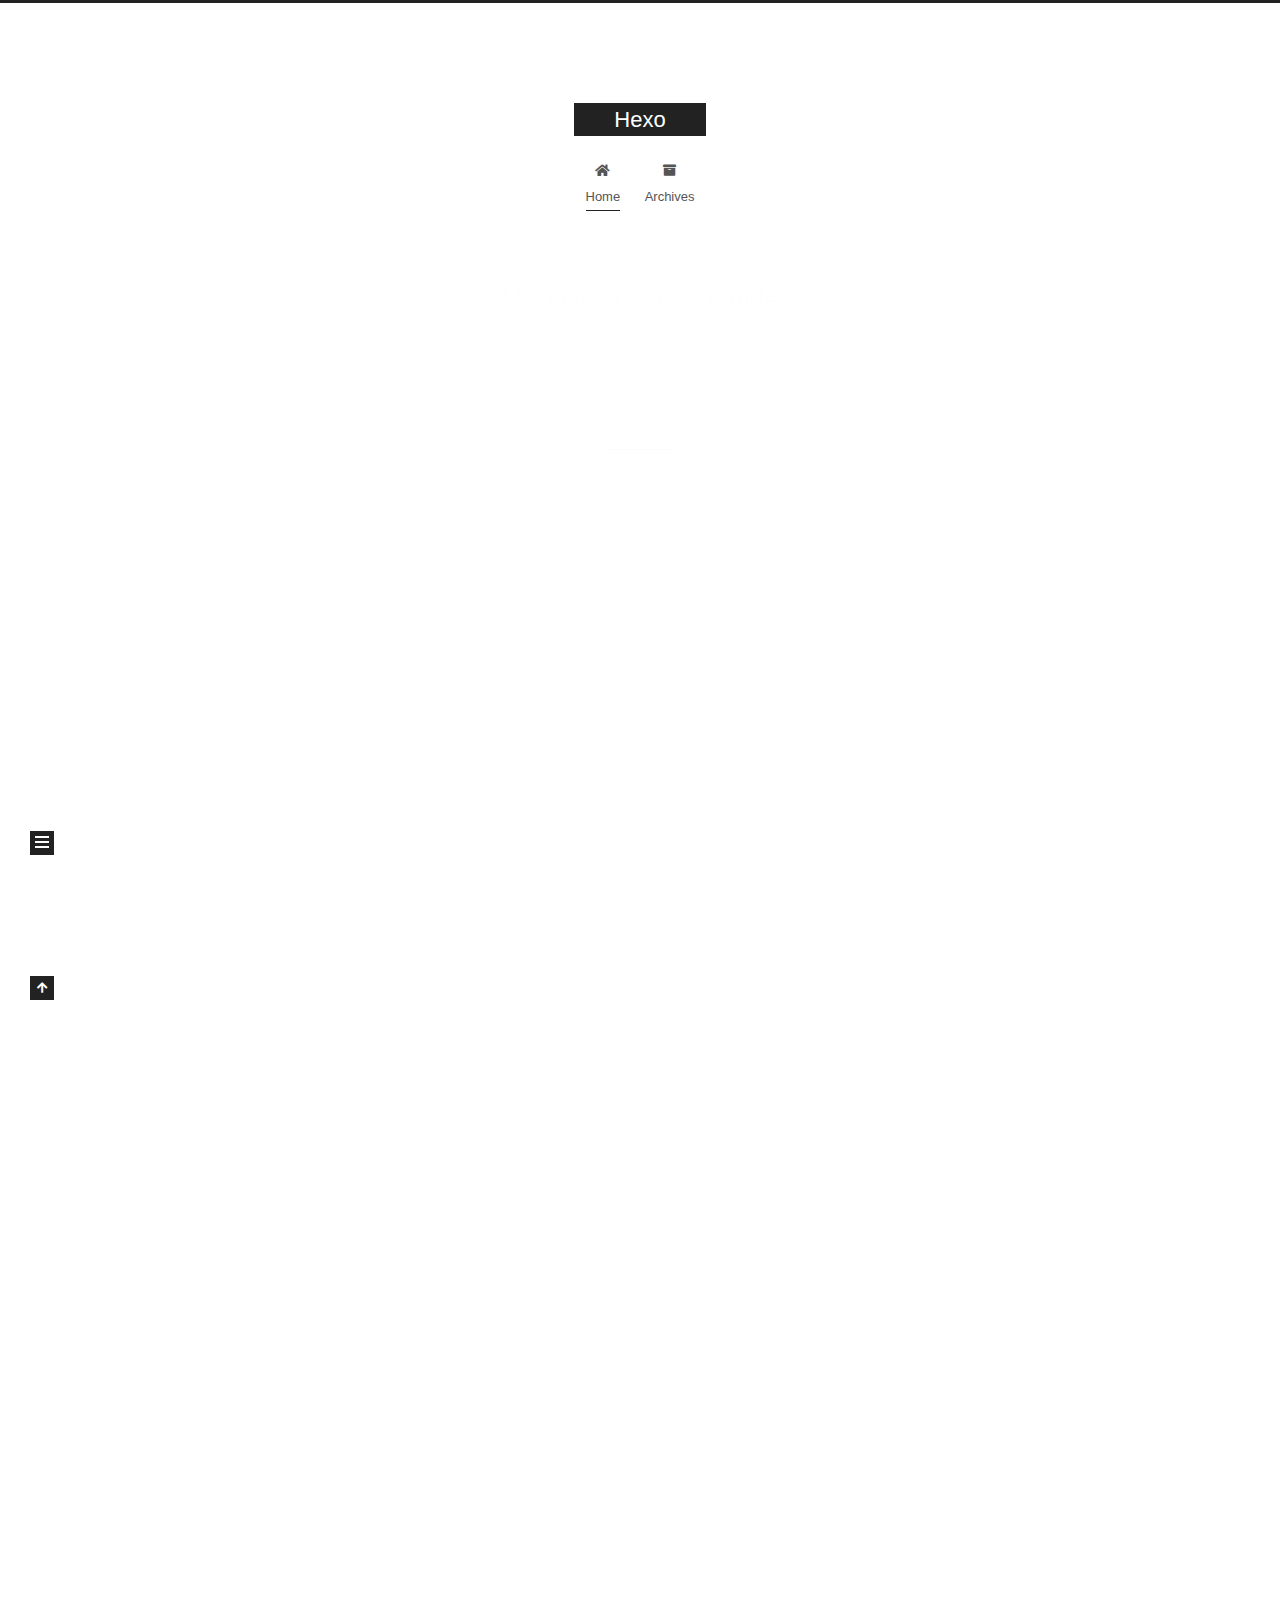
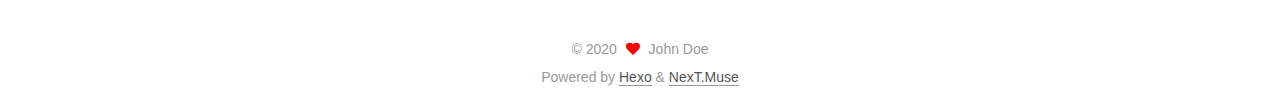
<file: index.html>
<!DOCTYPE html>
<html lang="en">
<head>
  <meta charset="UTF-8">
<meta name="viewport" content="width=device-width, initial-scale=1, maximum-scale=2">
<meta name="theme-color" content="#222">
<meta name="generator" content="Hexo 4.2.1">
  <link rel="apple-touch-icon" sizes="180x180" href="/images/apple-touch-icon-next.png">
  <link rel="icon" type="image/png" sizes="32x32" href="/images/favicon-32x32-next.png">
  <link rel="icon" type="image/png" sizes="16x16" href="/images/favicon-16x16-next.png">
  <link rel="mask-icon" href="/images/logo.svg" color="#222">

<link rel="stylesheet" href="/css/main.css">


<link rel="stylesheet" href="/lib/font-awesome/css/all.min.css">

<script id="hexo-configurations">
    var NexT = window.NexT || {};
    var CONFIG = {"hostname":"yoursite.com","root":"/","scheme":"Muse","version":"7.8.0","exturl":false,"sidebar":{"position":"left","display":"post","padding":18,"offset":12,"onmobile":false},"copycode":{"enable":false,"show_result":false,"style":null},"back2top":{"enable":true,"sidebar":false,"scrollpercent":false},"bookmark":{"enable":false,"color":"#222","save":"auto"},"fancybox":false,"mediumzoom":false,"lazyload":false,"pangu":false,"comments":{"style":"tabs","active":null,"storage":true,"lazyload":false,"nav":null},"algolia":{"hits":{"per_page":10},"labels":{"input_placeholder":"Search for Posts","hits_empty":"We didn't find any results for the search: ${query}","hits_stats":"${hits} results found in ${time} ms"}},"localsearch":{"enable":false,"trigger":"auto","top_n_per_article":1,"unescape":false,"preload":false},"motion":{"enable":true,"async":false,"transition":{"post_block":"fadeIn","post_header":"slideDownIn","post_body":"slideDownIn","coll_header":"slideLeftIn","sidebar":"slideUpIn"}}};
  </script>

  <meta property="og:type" content="website">
<meta property="og:title" content="Hexo">
<meta property="og:url" content="http://yoursite.com/index.html">
<meta property="og:site_name" content="Hexo">
<meta property="og:locale" content="en_US">
<meta property="article:author" content="John Doe">
<meta name="twitter:card" content="summary">

<link rel="canonical" href="http://yoursite.com/">


<script id="page-configurations">
  // https://hexo.io/docs/variables.html
  CONFIG.page = {
    sidebar: "",
    isHome : true,
    isPost : false,
    lang   : 'en'
  };
</script>

  <title>Hexo</title>
  






  <noscript>
  <style>
  .use-motion .brand,
  .use-motion .menu-item,
  .sidebar-inner,
  .use-motion .post-block,
  .use-motion .pagination,
  .use-motion .comments,
  .use-motion .post-header,
  .use-motion .post-body,
  .use-motion .collection-header { opacity: initial; }

  .use-motion .site-title,
  .use-motion .site-subtitle {
    opacity: initial;
    top: initial;
  }

  .use-motion .logo-line-before i { left: initial; }
  .use-motion .logo-line-after i { right: initial; }
  </style>
</noscript>

</head>

<body itemscope itemtype="http://schema.org/WebPage">
  <div class="container use-motion">
    <div class="headband"></div>

    <header class="header" itemscope itemtype="http://schema.org/WPHeader">
      <div class="header-inner"><div class="site-brand-container">
  <div class="site-nav-toggle">
    <div class="toggle" aria-label="Toggle navigation bar">
      <span class="toggle-line toggle-line-first"></span>
      <span class="toggle-line toggle-line-middle"></span>
      <span class="toggle-line toggle-line-last"></span>
    </div>
  </div>

  <div class="site-meta">

    <a href="/" class="brand" rel="start">
      <span class="logo-line-before"><i></i></span>
      <h1 class="site-title">Hexo</h1>
      <span class="logo-line-after"><i></i></span>
    </a>
  </div>

  <div class="site-nav-right">
    <div class="toggle popup-trigger">
    </div>
  </div>
</div>




<nav class="site-nav">
  <ul id="menu" class="main-menu menu">
        <li class="menu-item menu-item-home">

    <a href="/" rel="section"><i class="fa fa-home fa-fw"></i>Home</a>

  </li>
        <li class="menu-item menu-item-archives">

    <a href="/archives/" rel="section"><i class="fa fa-archive fa-fw"></i>Archives</a>

  </li>
  </ul>
</nav>




</div>
    </header>

    
  <div class="back-to-top">
    <i class="fa fa-arrow-up"></i>
    <span>0%</span>
  </div>


    <main class="main">
      <div class="main-inner">
        <div class="content-wrap">
          

          <div class="content index posts-expand">
            
      
  
  
  <article itemscope itemtype="http://schema.org/Article" class="post-block" lang="en">
    <link itemprop="mainEntityOfPage" href="http://yoursite.com/2020/08/02/MarkDown-Use-Guide/">

    <span hidden itemprop="author" itemscope itemtype="http://schema.org/Person">
      <meta itemprop="image" content="/images/avatar.gif">
      <meta itemprop="name" content="John Doe">
      <meta itemprop="description" content="">
    </span>

    <span hidden itemprop="publisher" itemscope itemtype="http://schema.org/Organization">
      <meta itemprop="name" content="Hexo">
    </span>
      <header class="post-header">
        <h2 class="post-title" itemprop="name headline">
          
            <a href="/2020/08/02/MarkDown-Use-Guide/" class="post-title-link" itemprop="url">MarkDown_Use_Guide</a>
        </h2>

        <div class="post-meta">
            <span class="post-meta-item">
              <span class="post-meta-item-icon">
                <i class="far fa-calendar"></i>
              </span>
              <span class="post-meta-item-text">Posted on</span>

              <time title="Created: 2020-08-02 16:15:28" itemprop="dateCreated datePublished" datetime="2020-08-02T16:15:28+08:00">2020-08-02</time>
            </span>

          

        </div>
      </header>

    
    
    
    <div class="post-body" itemprop="articleBody">

      
          
      
    </div>

    
    
    
      <footer class="post-footer">
        <div class="post-eof"></div>
      </footer>
  </article>
  
  
  

      
  
  
  <article itemscope itemtype="http://schema.org/Article" class="post-block" lang="en">
    <link itemprop="mainEntityOfPage" href="http://yoursite.com/2020/07/15/hello-world/">

    <span hidden itemprop="author" itemscope itemtype="http://schema.org/Person">
      <meta itemprop="image" content="/images/avatar.gif">
      <meta itemprop="name" content="John Doe">
      <meta itemprop="description" content="">
    </span>

    <span hidden itemprop="publisher" itemscope itemtype="http://schema.org/Organization">
      <meta itemprop="name" content="Hexo">
    </span>
      <header class="post-header">
        <h2 class="post-title" itemprop="name headline">
          
            <a href="/2020/07/15/hello-world/" class="post-title-link" itemprop="url">Hello World</a>
        </h2>

        <div class="post-meta">
            <span class="post-meta-item">
              <span class="post-meta-item-icon">
                <i class="far fa-calendar"></i>
              </span>
              <span class="post-meta-item-text">Posted on</span>

              <time title="Created: 2020-07-15 20:16:47" itemprop="dateCreated datePublished" datetime="2020-07-15T20:16:47+08:00">2020-07-15</time>
            </span>

          

        </div>
      </header>

    
    
    
    <div class="post-body" itemprop="articleBody">

      
          <p>Welcome to <a href="https://hexo.io/" target="_blank" rel="noopener">Hexo</a>! This is your very first post. Check <a href="https://hexo.io/docs/" target="_blank" rel="noopener">documentation</a> for more info. If you get any problems when using Hexo, you can find the answer in <a href="https://hexo.io/docs/troubleshooting.html" target="_blank" rel="noopener">troubleshooting</a> or you can ask me on <a href="https://github.com/hexojs/hexo/issues" target="_blank" rel="noopener">GitHub</a>.</p>
<h2 id="Quick-Start"><a href="#Quick-Start" class="headerlink" title="Quick Start"></a>Quick Start</h2><h3 id="Create-a-new-post"><a href="#Create-a-new-post" class="headerlink" title="Create a new post"></a>Create a new post</h3><figure class="highlight bash"><table><tr><td class="gutter"><pre><span class="line">1</span><br></pre></td><td class="code"><pre><span class="line">$ hexo new <span class="string">"My New Post"</span></span><br></pre></td></tr></table></figure>

<p>More info: <a href="https://hexo.io/docs/writing.html" target="_blank" rel="noopener">Writing</a></p>
<h3 id="Run-server"><a href="#Run-server" class="headerlink" title="Run server"></a>Run server</h3><figure class="highlight bash"><table><tr><td class="gutter"><pre><span class="line">1</span><br></pre></td><td class="code"><pre><span class="line">$ hexo server</span><br></pre></td></tr></table></figure>

<p>More info: <a href="https://hexo.io/docs/server.html" target="_blank" rel="noopener">Server</a></p>
<h3 id="Generate-static-files"><a href="#Generate-static-files" class="headerlink" title="Generate static files"></a>Generate static files</h3><figure class="highlight bash"><table><tr><td class="gutter"><pre><span class="line">1</span><br></pre></td><td class="code"><pre><span class="line">$ hexo generate</span><br></pre></td></tr></table></figure>

<p>More info: <a href="https://hexo.io/docs/generating.html" target="_blank" rel="noopener">Generating</a></p>
<h3 id="Deploy-to-remote-sites"><a href="#Deploy-to-remote-sites" class="headerlink" title="Deploy to remote sites"></a>Deploy to remote sites</h3><figure class="highlight bash"><table><tr><td class="gutter"><pre><span class="line">1</span><br></pre></td><td class="code"><pre><span class="line">$ hexo deploy</span><br></pre></td></tr></table></figure>

<p>More info: <a href="https://hexo.io/docs/one-command-deployment.html" target="_blank" rel="noopener">Deployment</a></p>

      
    </div>

    
    
    
      <footer class="post-footer">
        <div class="post-eof"></div>
      </footer>
  </article>
  
  
  


  



          </div>
          

<script>
  window.addEventListener('tabs:register', () => {
    let { activeClass } = CONFIG.comments;
    if (CONFIG.comments.storage) {
      activeClass = localStorage.getItem('comments_active') || activeClass;
    }
    if (activeClass) {
      let activeTab = document.querySelector(`a[href="#comment-${activeClass}"]`);
      if (activeTab) {
        activeTab.click();
      }
    }
  });
  if (CONFIG.comments.storage) {
    window.addEventListener('tabs:click', event => {
      if (!event.target.matches('.tabs-comment .tab-content .tab-pane')) return;
      let commentClass = event.target.classList[1];
      localStorage.setItem('comments_active', commentClass);
    });
  }
</script>

        </div>
          
  
  <div class="toggle sidebar-toggle">
    <span class="toggle-line toggle-line-first"></span>
    <span class="toggle-line toggle-line-middle"></span>
    <span class="toggle-line toggle-line-last"></span>
  </div>

  <aside class="sidebar">
    <div class="sidebar-inner">

      <ul class="sidebar-nav motion-element">
        <li class="sidebar-nav-toc">
          Table of Contents
        </li>
        <li class="sidebar-nav-overview">
          Overview
        </li>
      </ul>

      <!--noindex-->
      <div class="post-toc-wrap sidebar-panel">
      </div>
      <!--/noindex-->

      <div class="site-overview-wrap sidebar-panel">
        <div class="site-author motion-element" itemprop="author" itemscope itemtype="http://schema.org/Person">
  <p class="site-author-name" itemprop="name">John Doe</p>
  <div class="site-description" itemprop="description"></div>
</div>
<div class="site-state-wrap motion-element">
  <nav class="site-state">
      <div class="site-state-item site-state-posts">
          <a href="/archives/">
        
          <span class="site-state-item-count">2</span>
          <span class="site-state-item-name">posts</span>
        </a>
      </div>
  </nav>
</div>



      </div>

    </div>
  </aside>
  <div id="sidebar-dimmer"></div>


      </div>
    </main>

    <footer class="footer">
      <div class="footer-inner">
        

        

<div class="copyright">
  
  &copy; 
  <span itemprop="copyrightYear">2020</span>
  <span class="with-love">
    <i class="fa fa-heart"></i>
  </span>
  <span class="author" itemprop="copyrightHolder">John Doe</span>
</div>
  <div class="powered-by">Powered by <a href="https://hexo.io/" class="theme-link" rel="noopener" target="_blank">Hexo</a> & <a href="https://muse.theme-next.org/" class="theme-link" rel="noopener" target="_blank">NexT.Muse</a>
  </div>

        








      </div>
    </footer>
  </div>

  
  <script src="/lib/anime.min.js"></script>
  <script src="/lib/velocity/velocity.min.js"></script>
  <script src="/lib/velocity/velocity.ui.min.js"></script>

<script src="/js/utils.js"></script>

<script src="/js/motion.js"></script>


<script src="/js/schemes/muse.js"></script>


<script src="/js/next-boot.js"></script>




  















  

  

</body>
</html>
</file>
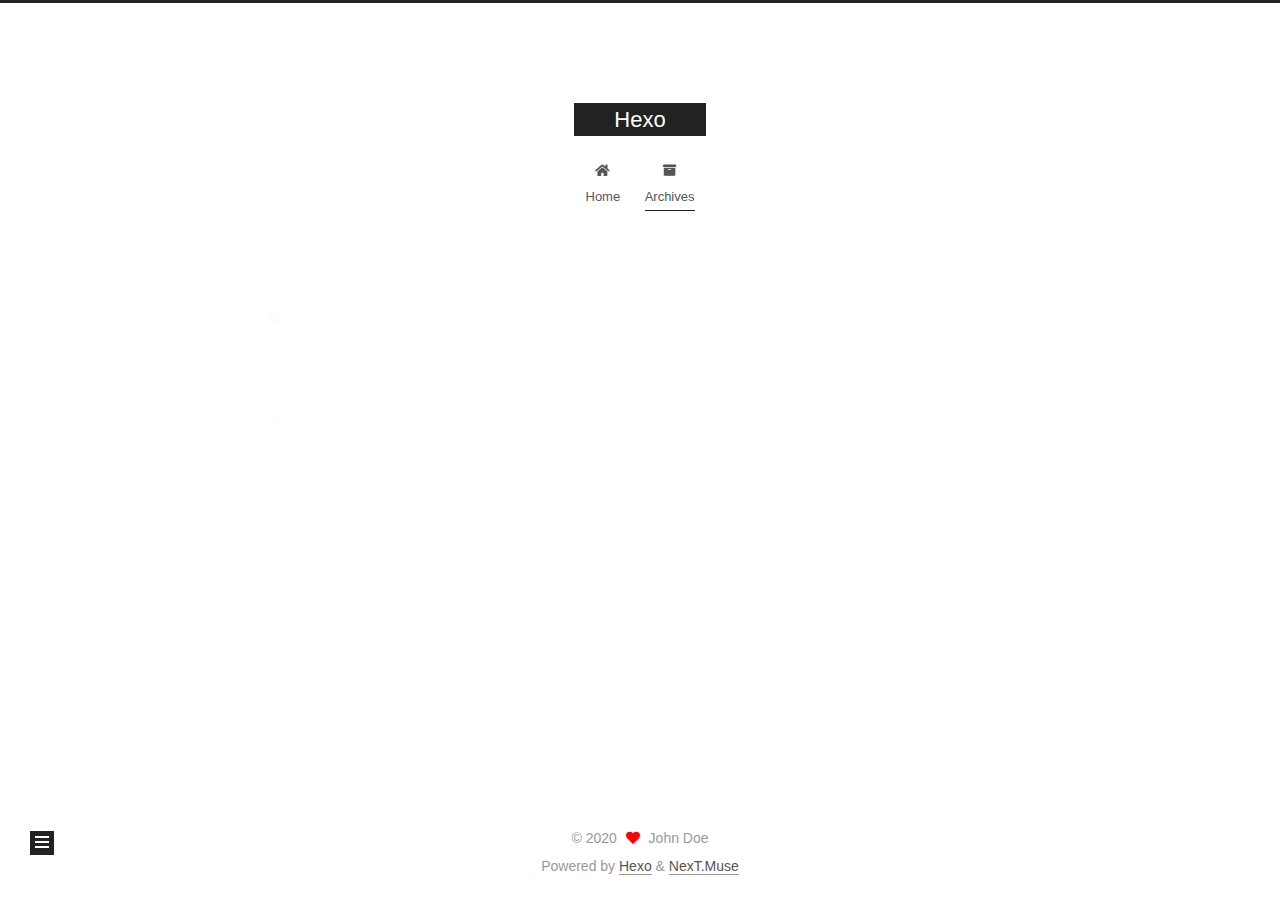
<file: archives/index.html>
<!DOCTYPE html>
<html lang="en">
<head>
  <meta charset="UTF-8">
<meta name="viewport" content="width=device-width, initial-scale=1, maximum-scale=2">
<meta name="theme-color" content="#222">
<meta name="generator" content="Hexo 4.2.1">
  <link rel="apple-touch-icon" sizes="180x180" href="/images/apple-touch-icon-next.png">
  <link rel="icon" type="image/png" sizes="32x32" href="/images/favicon-32x32-next.png">
  <link rel="icon" type="image/png" sizes="16x16" href="/images/favicon-16x16-next.png">
  <link rel="mask-icon" href="/images/logo.svg" color="#222">

<link rel="stylesheet" href="/css/main.css">


<link rel="stylesheet" href="/lib/font-awesome/css/all.min.css">

<script id="hexo-configurations">
    var NexT = window.NexT || {};
    var CONFIG = {"hostname":"yoursite.com","root":"/","scheme":"Muse","version":"7.8.0","exturl":false,"sidebar":{"position":"left","display":"post","padding":18,"offset":12,"onmobile":false},"copycode":{"enable":false,"show_result":false,"style":null},"back2top":{"enable":true,"sidebar":false,"scrollpercent":false},"bookmark":{"enable":false,"color":"#222","save":"auto"},"fancybox":false,"mediumzoom":false,"lazyload":false,"pangu":false,"comments":{"style":"tabs","active":null,"storage":true,"lazyload":false,"nav":null},"algolia":{"hits":{"per_page":10},"labels":{"input_placeholder":"Search for Posts","hits_empty":"We didn't find any results for the search: ${query}","hits_stats":"${hits} results found in ${time} ms"}},"localsearch":{"enable":false,"trigger":"auto","top_n_per_article":1,"unescape":false,"preload":false},"motion":{"enable":true,"async":false,"transition":{"post_block":"fadeIn","post_header":"slideDownIn","post_body":"slideDownIn","coll_header":"slideLeftIn","sidebar":"slideUpIn"}}};
  </script>

  <meta property="og:type" content="website">
<meta property="og:title" content="Hexo">
<meta property="og:url" content="http://yoursite.com/archives/index.html">
<meta property="og:site_name" content="Hexo">
<meta property="og:locale" content="en_US">
<meta property="article:author" content="John Doe">
<meta name="twitter:card" content="summary">

<link rel="canonical" href="http://yoursite.com/archives/">


<script id="page-configurations">
  // https://hexo.io/docs/variables.html
  CONFIG.page = {
    sidebar: "",
    isHome : false,
    isPost : false,
    lang   : 'en'
  };
</script>

  <title>Archive | Hexo</title>
  






  <noscript>
  <style>
  .use-motion .brand,
  .use-motion .menu-item,
  .sidebar-inner,
  .use-motion .post-block,
  .use-motion .pagination,
  .use-motion .comments,
  .use-motion .post-header,
  .use-motion .post-body,
  .use-motion .collection-header { opacity: initial; }

  .use-motion .site-title,
  .use-motion .site-subtitle {
    opacity: initial;
    top: initial;
  }

  .use-motion .logo-line-before i { left: initial; }
  .use-motion .logo-line-after i { right: initial; }
  </style>
</noscript>

</head>

<body itemscope itemtype="http://schema.org/WebPage">
  <div class="container use-motion">
    <div class="headband"></div>

    <header class="header" itemscope itemtype="http://schema.org/WPHeader">
      <div class="header-inner"><div class="site-brand-container">
  <div class="site-nav-toggle">
    <div class="toggle" aria-label="Toggle navigation bar">
      <span class="toggle-line toggle-line-first"></span>
      <span class="toggle-line toggle-line-middle"></span>
      <span class="toggle-line toggle-line-last"></span>
    </div>
  </div>

  <div class="site-meta">

    <a href="/" class="brand" rel="start">
      <span class="logo-line-before"><i></i></span>
      <h1 class="site-title">Hexo</h1>
      <span class="logo-line-after"><i></i></span>
    </a>
  </div>

  <div class="site-nav-right">
    <div class="toggle popup-trigger">
    </div>
  </div>
</div>




<nav class="site-nav">
  <ul id="menu" class="main-menu menu">
        <li class="menu-item menu-item-home">

    <a href="/" rel="section"><i class="fa fa-home fa-fw"></i>Home</a>

  </li>
        <li class="menu-item menu-item-archives">

    <a href="/archives/" rel="section"><i class="fa fa-archive fa-fw"></i>Archives</a>

  </li>
  </ul>
</nav>




</div>
    </header>

    
  <div class="back-to-top">
    <i class="fa fa-arrow-up"></i>
    <span>0%</span>
  </div>


    <main class="main">
      <div class="main-inner">
        <div class="content-wrap">
          

          <div class="content archive">
            

  
  
  
  <div class="post-block">
    <div class="posts-collapse">
      <div class="collection-title">
        <span class="collection-header">Um..! 3 posts in total. Keep on posting.</span>
      </div>

      
    <div class="collection-year">
      <span class="collection-header">2020</span>
    </div>

  <article itemscope itemtype="http://schema.org/Article">
    <header class="post-header">

      <div class="post-meta">
        <time itemprop="dateCreated"
              datetime="2020-08-02T17:20:47+08:00"
              content="2020-08-02">
          08-02
        </time>
      </div>

      <div class="post-title">
          <a class="post-title-link" href="/2020/08/02/mama/" itemprop="url">
            <span itemprop="name">mama</span>
          </a>
      </div>

    </header>
  </article>

  <article itemscope itemtype="http://schema.org/Article">
    <header class="post-header">

      <div class="post-meta">
        <time itemprop="dateCreated"
              datetime="2020-08-02T16:15:28+08:00"
              content="2020-08-02">
          08-02
        </time>
      </div>

      <div class="post-title">
          <a class="post-title-link" href="/2020/08/02/MarkDown-Use-Guide/" itemprop="url">
            <span itemprop="name">MarkDown_Use_Guide</span>
          </a>
      </div>

    </header>
  </article>

  <article itemscope itemtype="http://schema.org/Article">
    <header class="post-header">

      <div class="post-meta">
        <time itemprop="dateCreated"
              datetime="2020-07-15T20:16:47+08:00"
              content="2020-07-15">
          07-15
        </time>
      </div>

      <div class="post-title">
          <a class="post-title-link" href="/2020/07/15/hello-world/" itemprop="url">
            <span itemprop="name">Hello World</span>
          </a>
      </div>

    </header>
  </article>


    </div>
  </div>
  
  
  

  



          </div>
          

<script>
  window.addEventListener('tabs:register', () => {
    let { activeClass } = CONFIG.comments;
    if (CONFIG.comments.storage) {
      activeClass = localStorage.getItem('comments_active') || activeClass;
    }
    if (activeClass) {
      let activeTab = document.querySelector(`a[href="#comment-${activeClass}"]`);
      if (activeTab) {
        activeTab.click();
      }
    }
  });
  if (CONFIG.comments.storage) {
    window.addEventListener('tabs:click', event => {
      if (!event.target.matches('.tabs-comment .tab-content .tab-pane')) return;
      let commentClass = event.target.classList[1];
      localStorage.setItem('comments_active', commentClass);
    });
  }
</script>

        </div>
          
  
  <div class="toggle sidebar-toggle">
    <span class="toggle-line toggle-line-first"></span>
    <span class="toggle-line toggle-line-middle"></span>
    <span class="toggle-line toggle-line-last"></span>
  </div>

  <aside class="sidebar">
    <div class="sidebar-inner">

      <ul class="sidebar-nav motion-element">
        <li class="sidebar-nav-toc">
          Table of Contents
        </li>
        <li class="sidebar-nav-overview">
          Overview
        </li>
      </ul>

      <!--noindex-->
      <div class="post-toc-wrap sidebar-panel">
      </div>
      <!--/noindex-->

      <div class="site-overview-wrap sidebar-panel">
        <div class="site-author motion-element" itemprop="author" itemscope itemtype="http://schema.org/Person">
  <p class="site-author-name" itemprop="name">John Doe</p>
  <div class="site-description" itemprop="description"></div>
</div>
<div class="site-state-wrap motion-element">
  <nav class="site-state">
      <div class="site-state-item site-state-posts">
          <a href="/archives/">
        
          <span class="site-state-item-count">3</span>
          <span class="site-state-item-name">posts</span>
        </a>
      </div>
  </nav>
</div>



      </div>

    </div>
  </aside>
  <div id="sidebar-dimmer"></div>


      </div>
    </main>

    <footer class="footer">
      <div class="footer-inner">
        

        

<div class="copyright">
  
  &copy; 
  <span itemprop="copyrightYear">2020</span>
  <span class="with-love">
    <i class="fa fa-heart"></i>
  </span>
  <span class="author" itemprop="copyrightHolder">John Doe</span>
</div>
  <div class="powered-by">Powered by <a href="https://hexo.io/" class="theme-link" rel="noopener" target="_blank">Hexo</a> & <a href="https://muse.theme-next.org/" class="theme-link" rel="noopener" target="_blank">NexT.Muse</a>
  </div>

        








      </div>
    </footer>
  </div>

  
  <script src="/lib/anime.min.js"></script>
  <script src="/lib/velocity/velocity.min.js"></script>
  <script src="/lib/velocity/velocity.ui.min.js"></script>

<script src="/js/utils.js"></script>

<script src="/js/motion.js"></script>


<script src="/js/schemes/muse.js"></script>


<script src="/js/next-boot.js"></script>




  















  

  

</body>
</html>
</file>
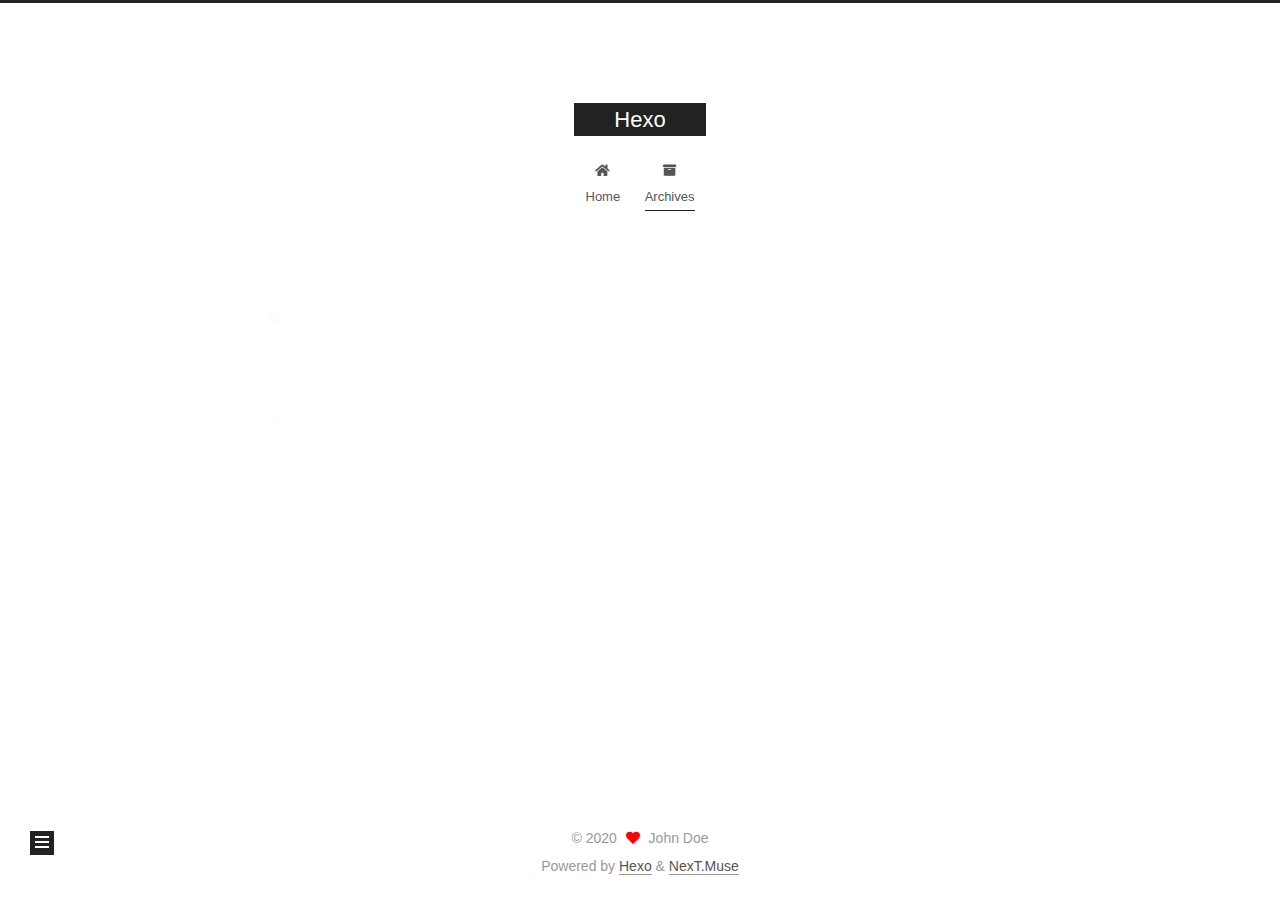
<file: archives/2020/index.html>
<!DOCTYPE html>
<html lang="en">
<head>
  <meta charset="UTF-8">
<meta name="viewport" content="width=device-width, initial-scale=1, maximum-scale=2">
<meta name="theme-color" content="#222">
<meta name="generator" content="Hexo 4.2.1">
  <link rel="apple-touch-icon" sizes="180x180" href="/images/apple-touch-icon-next.png">
  <link rel="icon" type="image/png" sizes="32x32" href="/images/favicon-32x32-next.png">
  <link rel="icon" type="image/png" sizes="16x16" href="/images/favicon-16x16-next.png">
  <link rel="mask-icon" href="/images/logo.svg" color="#222">

<link rel="stylesheet" href="/css/main.css">


<link rel="stylesheet" href="/lib/font-awesome/css/all.min.css">

<script id="hexo-configurations">
    var NexT = window.NexT || {};
    var CONFIG = {"hostname":"yoursite.com","root":"/","scheme":"Muse","version":"7.8.0","exturl":false,"sidebar":{"position":"left","display":"post","padding":18,"offset":12,"onmobile":false},"copycode":{"enable":false,"show_result":false,"style":null},"back2top":{"enable":true,"sidebar":false,"scrollpercent":false},"bookmark":{"enable":false,"color":"#222","save":"auto"},"fancybox":false,"mediumzoom":false,"lazyload":false,"pangu":false,"comments":{"style":"tabs","active":null,"storage":true,"lazyload":false,"nav":null},"algolia":{"hits":{"per_page":10},"labels":{"input_placeholder":"Search for Posts","hits_empty":"We didn't find any results for the search: ${query}","hits_stats":"${hits} results found in ${time} ms"}},"localsearch":{"enable":false,"trigger":"auto","top_n_per_article":1,"unescape":false,"preload":false},"motion":{"enable":true,"async":false,"transition":{"post_block":"fadeIn","post_header":"slideDownIn","post_body":"slideDownIn","coll_header":"slideLeftIn","sidebar":"slideUpIn"}}};
  </script>

  <meta property="og:type" content="website">
<meta property="og:title" content="Hexo">
<meta property="og:url" content="http://yoursite.com/archives/2020/index.html">
<meta property="og:site_name" content="Hexo">
<meta property="og:locale" content="en_US">
<meta property="article:author" content="John Doe">
<meta name="twitter:card" content="summary">

<link rel="canonical" href="http://yoursite.com/archives/2020/">


<script id="page-configurations">
  // https://hexo.io/docs/variables.html
  CONFIG.page = {
    sidebar: "",
    isHome : false,
    isPost : false,
    lang   : 'en'
  };
</script>

  <title>Archive | Hexo</title>
  






  <noscript>
  <style>
  .use-motion .brand,
  .use-motion .menu-item,
  .sidebar-inner,
  .use-motion .post-block,
  .use-motion .pagination,
  .use-motion .comments,
  .use-motion .post-header,
  .use-motion .post-body,
  .use-motion .collection-header { opacity: initial; }

  .use-motion .site-title,
  .use-motion .site-subtitle {
    opacity: initial;
    top: initial;
  }

  .use-motion .logo-line-before i { left: initial; }
  .use-motion .logo-line-after i { right: initial; }
  </style>
</noscript>

</head>

<body itemscope itemtype="http://schema.org/WebPage">
  <div class="container use-motion">
    <div class="headband"></div>

    <header class="header" itemscope itemtype="http://schema.org/WPHeader">
      <div class="header-inner"><div class="site-brand-container">
  <div class="site-nav-toggle">
    <div class="toggle" aria-label="Toggle navigation bar">
      <span class="toggle-line toggle-line-first"></span>
      <span class="toggle-line toggle-line-middle"></span>
      <span class="toggle-line toggle-line-last"></span>
    </div>
  </div>

  <div class="site-meta">

    <a href="/" class="brand" rel="start">
      <span class="logo-line-before"><i></i></span>
      <h1 class="site-title">Hexo</h1>
      <span class="logo-line-after"><i></i></span>
    </a>
  </div>

  <div class="site-nav-right">
    <div class="toggle popup-trigger">
    </div>
  </div>
</div>




<nav class="site-nav">
  <ul id="menu" class="main-menu menu">
        <li class="menu-item menu-item-home">

    <a href="/" rel="section"><i class="fa fa-home fa-fw"></i>Home</a>

  </li>
        <li class="menu-item menu-item-archives">

    <a href="/archives/" rel="section"><i class="fa fa-archive fa-fw"></i>Archives</a>

  </li>
  </ul>
</nav>




</div>
    </header>

    
  <div class="back-to-top">
    <i class="fa fa-arrow-up"></i>
    <span>0%</span>
  </div>


    <main class="main">
      <div class="main-inner">
        <div class="content-wrap">
          

          <div class="content archive">
            

  
  
  
  <div class="post-block">
    <div class="posts-collapse">
      <div class="collection-title">
        <span class="collection-header">Um..! 3 posts in total. Keep on posting.</span>
      </div>

      
    <div class="collection-year">
      <span class="collection-header">2020</span>
    </div>

  <article itemscope itemtype="http://schema.org/Article">
    <header class="post-header">

      <div class="post-meta">
        <time itemprop="dateCreated"
              datetime="2020-08-02T17:20:47+08:00"
              content="2020-08-02">
          08-02
        </time>
      </div>

      <div class="post-title">
          <a class="post-title-link" href="/2020/08/02/mama/" itemprop="url">
            <span itemprop="name">mama</span>
          </a>
      </div>

    </header>
  </article>

  <article itemscope itemtype="http://schema.org/Article">
    <header class="post-header">

      <div class="post-meta">
        <time itemprop="dateCreated"
              datetime="2020-08-02T16:15:28+08:00"
              content="2020-08-02">
          08-02
        </time>
      </div>

      <div class="post-title">
          <a class="post-title-link" href="/2020/08/02/MarkDown-Use-Guide/" itemprop="url">
            <span itemprop="name">MarkDown_Use_Guide</span>
          </a>
      </div>

    </header>
  </article>

  <article itemscope itemtype="http://schema.org/Article">
    <header class="post-header">

      <div class="post-meta">
        <time itemprop="dateCreated"
              datetime="2020-07-15T20:16:47+08:00"
              content="2020-07-15">
          07-15
        </time>
      </div>

      <div class="post-title">
          <a class="post-title-link" href="/2020/07/15/hello-world/" itemprop="url">
            <span itemprop="name">Hello World</span>
          </a>
      </div>

    </header>
  </article>


    </div>
  </div>
  
  
  

  



          </div>
          

<script>
  window.addEventListener('tabs:register', () => {
    let { activeClass } = CONFIG.comments;
    if (CONFIG.comments.storage) {
      activeClass = localStorage.getItem('comments_active') || activeClass;
    }
    if (activeClass) {
      let activeTab = document.querySelector(`a[href="#comment-${activeClass}"]`);
      if (activeTab) {
        activeTab.click();
      }
    }
  });
  if (CONFIG.comments.storage) {
    window.addEventListener('tabs:click', event => {
      if (!event.target.matches('.tabs-comment .tab-content .tab-pane')) return;
      let commentClass = event.target.classList[1];
      localStorage.setItem('comments_active', commentClass);
    });
  }
</script>

        </div>
          
  
  <div class="toggle sidebar-toggle">
    <span class="toggle-line toggle-line-first"></span>
    <span class="toggle-line toggle-line-middle"></span>
    <span class="toggle-line toggle-line-last"></span>
  </div>

  <aside class="sidebar">
    <div class="sidebar-inner">

      <ul class="sidebar-nav motion-element">
        <li class="sidebar-nav-toc">
          Table of Contents
        </li>
        <li class="sidebar-nav-overview">
          Overview
        </li>
      </ul>

      <!--noindex-->
      <div class="post-toc-wrap sidebar-panel">
      </div>
      <!--/noindex-->

      <div class="site-overview-wrap sidebar-panel">
        <div class="site-author motion-element" itemprop="author" itemscope itemtype="http://schema.org/Person">
  <p class="site-author-name" itemprop="name">John Doe</p>
  <div class="site-description" itemprop="description"></div>
</div>
<div class="site-state-wrap motion-element">
  <nav class="site-state">
      <div class="site-state-item site-state-posts">
          <a href="/archives/">
        
          <span class="site-state-item-count">3</span>
          <span class="site-state-item-name">posts</span>
        </a>
      </div>
  </nav>
</div>



      </div>

    </div>
  </aside>
  <div id="sidebar-dimmer"></div>


      </div>
    </main>

    <footer class="footer">
      <div class="footer-inner">
        

        

<div class="copyright">
  
  &copy; 
  <span itemprop="copyrightYear">2020</span>
  <span class="with-love">
    <i class="fa fa-heart"></i>
  </span>
  <span class="author" itemprop="copyrightHolder">John Doe</span>
</div>
  <div class="powered-by">Powered by <a href="https://hexo.io/" class="theme-link" rel="noopener" target="_blank">Hexo</a> & <a href="https://muse.theme-next.org/" class="theme-link" rel="noopener" target="_blank">NexT.Muse</a>
  </div>

        








      </div>
    </footer>
  </div>

  
  <script src="/lib/anime.min.js"></script>
  <script src="/lib/velocity/velocity.min.js"></script>
  <script src="/lib/velocity/velocity.ui.min.js"></script>

<script src="/js/utils.js"></script>

<script src="/js/motion.js"></script>


<script src="/js/schemes/muse.js"></script>


<script src="/js/next-boot.js"></script>




  















  

  

</body>
</html>
</file>
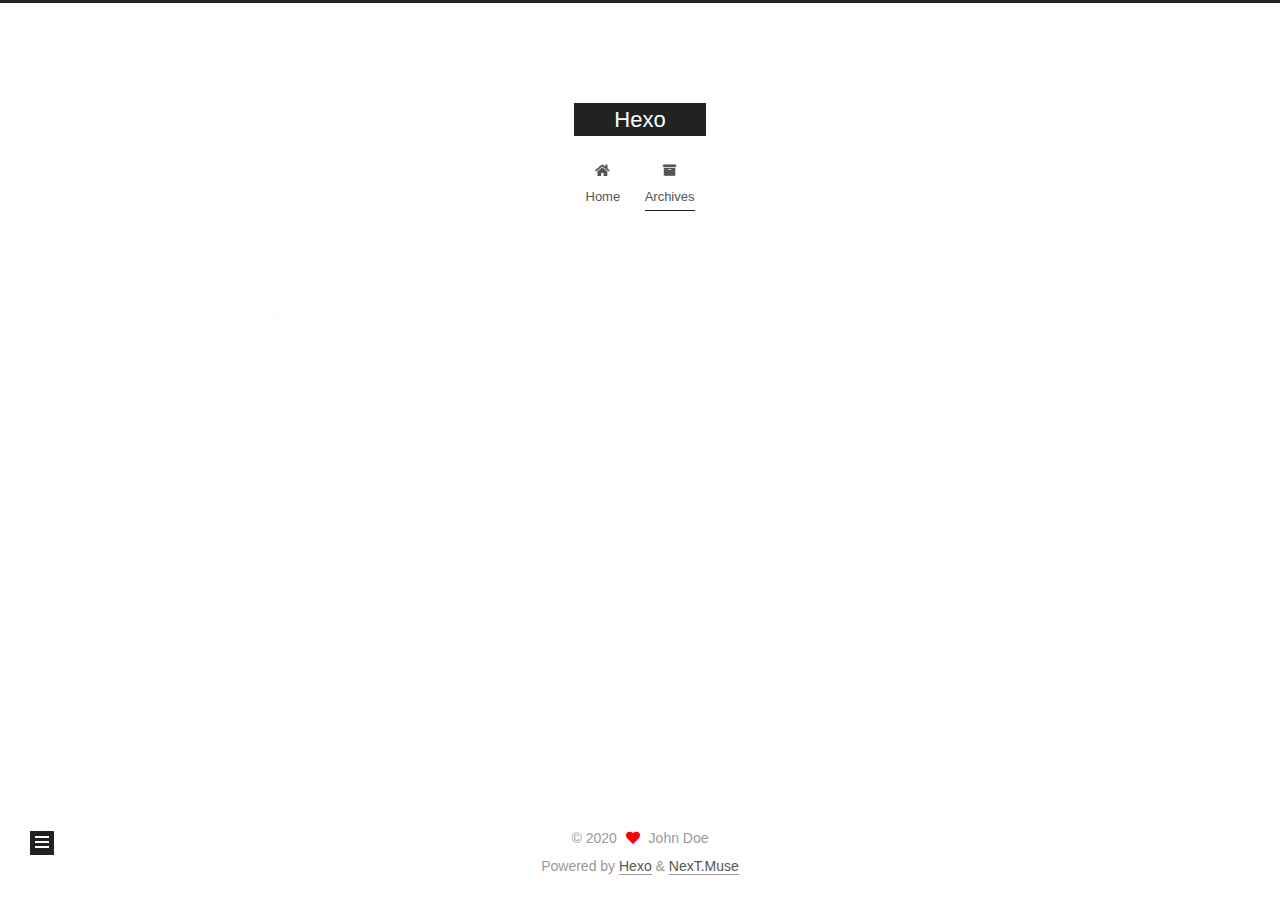
<file: archives/2020/07/index.html>
<!DOCTYPE html>
<html lang="en">
<head>
  <meta charset="UTF-8">
<meta name="viewport" content="width=device-width, initial-scale=1, maximum-scale=2">
<meta name="theme-color" content="#222">
<meta name="generator" content="Hexo 4.2.1">
  <link rel="apple-touch-icon" sizes="180x180" href="/images/apple-touch-icon-next.png">
  <link rel="icon" type="image/png" sizes="32x32" href="/images/favicon-32x32-next.png">
  <link rel="icon" type="image/png" sizes="16x16" href="/images/favicon-16x16-next.png">
  <link rel="mask-icon" href="/images/logo.svg" color="#222">

<link rel="stylesheet" href="/css/main.css">


<link rel="stylesheet" href="/lib/font-awesome/css/all.min.css">

<script id="hexo-configurations">
    var NexT = window.NexT || {};
    var CONFIG = {"hostname":"yoursite.com","root":"/","scheme":"Muse","version":"7.8.0","exturl":false,"sidebar":{"position":"left","display":"post","padding":18,"offset":12,"onmobile":false},"copycode":{"enable":false,"show_result":false,"style":null},"back2top":{"enable":true,"sidebar":false,"scrollpercent":false},"bookmark":{"enable":false,"color":"#222","save":"auto"},"fancybox":false,"mediumzoom":false,"lazyload":false,"pangu":false,"comments":{"style":"tabs","active":null,"storage":true,"lazyload":false,"nav":null},"algolia":{"hits":{"per_page":10},"labels":{"input_placeholder":"Search for Posts","hits_empty":"We didn't find any results for the search: ${query}","hits_stats":"${hits} results found in ${time} ms"}},"localsearch":{"enable":false,"trigger":"auto","top_n_per_article":1,"unescape":false,"preload":false},"motion":{"enable":true,"async":false,"transition":{"post_block":"fadeIn","post_header":"slideDownIn","post_body":"slideDownIn","coll_header":"slideLeftIn","sidebar":"slideUpIn"}}};
  </script>

  <meta property="og:type" content="website">
<meta property="og:title" content="Hexo">
<meta property="og:url" content="http://yoursite.com/archives/2020/07/index.html">
<meta property="og:site_name" content="Hexo">
<meta property="og:locale" content="en_US">
<meta property="article:author" content="John Doe">
<meta name="twitter:card" content="summary">

<link rel="canonical" href="http://yoursite.com/archives/2020/07/">


<script id="page-configurations">
  // https://hexo.io/docs/variables.html
  CONFIG.page = {
    sidebar: "",
    isHome : false,
    isPost : false,
    lang   : 'en'
  };
</script>

  <title>Archive | Hexo</title>
  






  <noscript>
  <style>
  .use-motion .brand,
  .use-motion .menu-item,
  .sidebar-inner,
  .use-motion .post-block,
  .use-motion .pagination,
  .use-motion .comments,
  .use-motion .post-header,
  .use-motion .post-body,
  .use-motion .collection-header { opacity: initial; }

  .use-motion .site-title,
  .use-motion .site-subtitle {
    opacity: initial;
    top: initial;
  }

  .use-motion .logo-line-before i { left: initial; }
  .use-motion .logo-line-after i { right: initial; }
  </style>
</noscript>

</head>

<body itemscope itemtype="http://schema.org/WebPage">
  <div class="container use-motion">
    <div class="headband"></div>

    <header class="header" itemscope itemtype="http://schema.org/WPHeader">
      <div class="header-inner"><div class="site-brand-container">
  <div class="site-nav-toggle">
    <div class="toggle" aria-label="Toggle navigation bar">
      <span class="toggle-line toggle-line-first"></span>
      <span class="toggle-line toggle-line-middle"></span>
      <span class="toggle-line toggle-line-last"></span>
    </div>
  </div>

  <div class="site-meta">

    <a href="/" class="brand" rel="start">
      <span class="logo-line-before"><i></i></span>
      <h1 class="site-title">Hexo</h1>
      <span class="logo-line-after"><i></i></span>
    </a>
  </div>

  <div class="site-nav-right">
    <div class="toggle popup-trigger">
    </div>
  </div>
</div>




<nav class="site-nav">
  <ul id="menu" class="main-menu menu">
        <li class="menu-item menu-item-home">

    <a href="/" rel="section"><i class="fa fa-home fa-fw"></i>Home</a>

  </li>
        <li class="menu-item menu-item-archives">

    <a href="/archives/" rel="section"><i class="fa fa-archive fa-fw"></i>Archives</a>

  </li>
  </ul>
</nav>




</div>
    </header>

    
  <div class="back-to-top">
    <i class="fa fa-arrow-up"></i>
    <span>0%</span>
  </div>


    <main class="main">
      <div class="main-inner">
        <div class="content-wrap">
          

          <div class="content archive">
            

  
  
  
  <div class="post-block">
    <div class="posts-collapse">
      <div class="collection-title">
        <span class="collection-header">Um..! 3 posts in total. Keep on posting.</span>
      </div>

      
    <div class="collection-year">
      <span class="collection-header">2020</span>
    </div>

  <article itemscope itemtype="http://schema.org/Article">
    <header class="post-header">

      <div class="post-meta">
        <time itemprop="dateCreated"
              datetime="2020-07-15T20:16:47+08:00"
              content="2020-07-15">
          07-15
        </time>
      </div>

      <div class="post-title">
          <a class="post-title-link" href="/2020/07/15/hello-world/" itemprop="url">
            <span itemprop="name">Hello World</span>
          </a>
      </div>

    </header>
  </article>


    </div>
  </div>
  
  
  

  



          </div>
          

<script>
  window.addEventListener('tabs:register', () => {
    let { activeClass } = CONFIG.comments;
    if (CONFIG.comments.storage) {
      activeClass = localStorage.getItem('comments_active') || activeClass;
    }
    if (activeClass) {
      let activeTab = document.querySelector(`a[href="#comment-${activeClass}"]`);
      if (activeTab) {
        activeTab.click();
      }
    }
  });
  if (CONFIG.comments.storage) {
    window.addEventListener('tabs:click', event => {
      if (!event.target.matches('.tabs-comment .tab-content .tab-pane')) return;
      let commentClass = event.target.classList[1];
      localStorage.setItem('comments_active', commentClass);
    });
  }
</script>

        </div>
          
  
  <div class="toggle sidebar-toggle">
    <span class="toggle-line toggle-line-first"></span>
    <span class="toggle-line toggle-line-middle"></span>
    <span class="toggle-line toggle-line-last"></span>
  </div>

  <aside class="sidebar">
    <div class="sidebar-inner">

      <ul class="sidebar-nav motion-element">
        <li class="sidebar-nav-toc">
          Table of Contents
        </li>
        <li class="sidebar-nav-overview">
          Overview
        </li>
      </ul>

      <!--noindex-->
      <div class="post-toc-wrap sidebar-panel">
      </div>
      <!--/noindex-->

      <div class="site-overview-wrap sidebar-panel">
        <div class="site-author motion-element" itemprop="author" itemscope itemtype="http://schema.org/Person">
  <p class="site-author-name" itemprop="name">John Doe</p>
  <div class="site-description" itemprop="description"></div>
</div>
<div class="site-state-wrap motion-element">
  <nav class="site-state">
      <div class="site-state-item site-state-posts">
          <a href="/archives/">
        
          <span class="site-state-item-count">3</span>
          <span class="site-state-item-name">posts</span>
        </a>
      </div>
  </nav>
</div>



      </div>

    </div>
  </aside>
  <div id="sidebar-dimmer"></div>


      </div>
    </main>

    <footer class="footer">
      <div class="footer-inner">
        

        

<div class="copyright">
  
  &copy; 
  <span itemprop="copyrightYear">2020</span>
  <span class="with-love">
    <i class="fa fa-heart"></i>
  </span>
  <span class="author" itemprop="copyrightHolder">John Doe</span>
</div>
  <div class="powered-by">Powered by <a href="https://hexo.io/" class="theme-link" rel="noopener" target="_blank">Hexo</a> & <a href="https://muse.theme-next.org/" class="theme-link" rel="noopener" target="_blank">NexT.Muse</a>
  </div>

        








      </div>
    </footer>
  </div>

  
  <script src="/lib/anime.min.js"></script>
  <script src="/lib/velocity/velocity.min.js"></script>
  <script src="/lib/velocity/velocity.ui.min.js"></script>

<script src="/js/utils.js"></script>

<script src="/js/motion.js"></script>


<script src="/js/schemes/muse.js"></script>


<script src="/js/next-boot.js"></script>




  















  

  

</body>
</html>
</file>
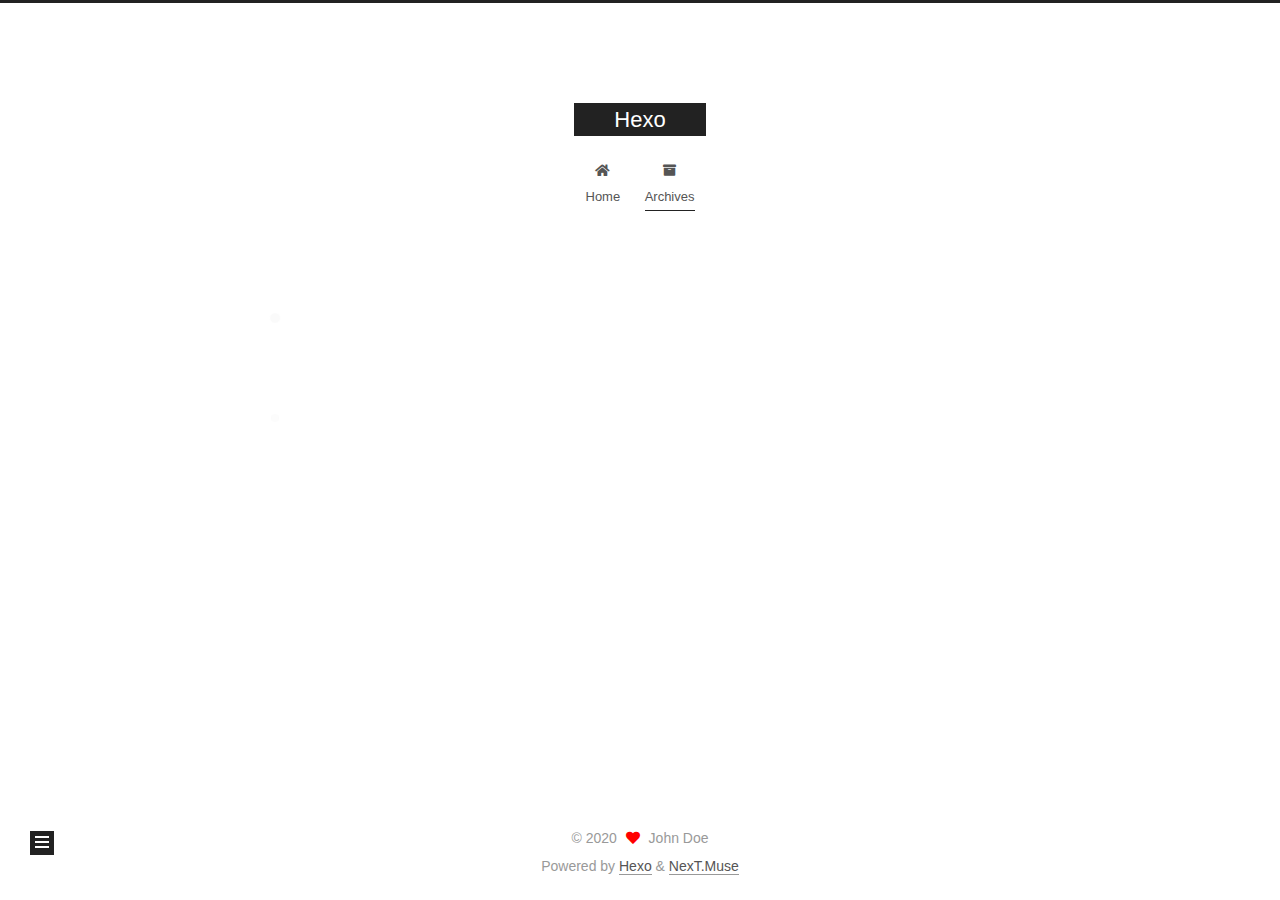
<file: archives/2020/08/index.html>
<!DOCTYPE html>
<html lang="en">
<head>
  <meta charset="UTF-8">
<meta name="viewport" content="width=device-width, initial-scale=1, maximum-scale=2">
<meta name="theme-color" content="#222">
<meta name="generator" content="Hexo 4.2.1">
  <link rel="apple-touch-icon" sizes="180x180" href="/images/apple-touch-icon-next.png">
  <link rel="icon" type="image/png" sizes="32x32" href="/images/favicon-32x32-next.png">
  <link rel="icon" type="image/png" sizes="16x16" href="/images/favicon-16x16-next.png">
  <link rel="mask-icon" href="/images/logo.svg" color="#222">

<link rel="stylesheet" href="/css/main.css">


<link rel="stylesheet" href="/lib/font-awesome/css/all.min.css">

<script id="hexo-configurations">
    var NexT = window.NexT || {};
    var CONFIG = {"hostname":"yoursite.com","root":"/","scheme":"Muse","version":"7.8.0","exturl":false,"sidebar":{"position":"left","display":"post","padding":18,"offset":12,"onmobile":false},"copycode":{"enable":false,"show_result":false,"style":null},"back2top":{"enable":true,"sidebar":false,"scrollpercent":false},"bookmark":{"enable":false,"color":"#222","save":"auto"},"fancybox":false,"mediumzoom":false,"lazyload":false,"pangu":false,"comments":{"style":"tabs","active":null,"storage":true,"lazyload":false,"nav":null},"algolia":{"hits":{"per_page":10},"labels":{"input_placeholder":"Search for Posts","hits_empty":"We didn't find any results for the search: ${query}","hits_stats":"${hits} results found in ${time} ms"}},"localsearch":{"enable":false,"trigger":"auto","top_n_per_article":1,"unescape":false,"preload":false},"motion":{"enable":true,"async":false,"transition":{"post_block":"fadeIn","post_header":"slideDownIn","post_body":"slideDownIn","coll_header":"slideLeftIn","sidebar":"slideUpIn"}}};
  </script>

  <meta property="og:type" content="website">
<meta property="og:title" content="Hexo">
<meta property="og:url" content="http://yoursite.com/archives/2020/08/index.html">
<meta property="og:site_name" content="Hexo">
<meta property="og:locale" content="en_US">
<meta property="article:author" content="John Doe">
<meta name="twitter:card" content="summary">

<link rel="canonical" href="http://yoursite.com/archives/2020/08/">


<script id="page-configurations">
  // https://hexo.io/docs/variables.html
  CONFIG.page = {
    sidebar: "",
    isHome : false,
    isPost : false,
    lang   : 'en'
  };
</script>

  <title>Archive | Hexo</title>
  






  <noscript>
  <style>
  .use-motion .brand,
  .use-motion .menu-item,
  .sidebar-inner,
  .use-motion .post-block,
  .use-motion .pagination,
  .use-motion .comments,
  .use-motion .post-header,
  .use-motion .post-body,
  .use-motion .collection-header { opacity: initial; }

  .use-motion .site-title,
  .use-motion .site-subtitle {
    opacity: initial;
    top: initial;
  }

  .use-motion .logo-line-before i { left: initial; }
  .use-motion .logo-line-after i { right: initial; }
  </style>
</noscript>

</head>

<body itemscope itemtype="http://schema.org/WebPage">
  <div class="container use-motion">
    <div class="headband"></div>

    <header class="header" itemscope itemtype="http://schema.org/WPHeader">
      <div class="header-inner"><div class="site-brand-container">
  <div class="site-nav-toggle">
    <div class="toggle" aria-label="Toggle navigation bar">
      <span class="toggle-line toggle-line-first"></span>
      <span class="toggle-line toggle-line-middle"></span>
      <span class="toggle-line toggle-line-last"></span>
    </div>
  </div>

  <div class="site-meta">

    <a href="/" class="brand" rel="start">
      <span class="logo-line-before"><i></i></span>
      <h1 class="site-title">Hexo</h1>
      <span class="logo-line-after"><i></i></span>
    </a>
  </div>

  <div class="site-nav-right">
    <div class="toggle popup-trigger">
    </div>
  </div>
</div>




<nav class="site-nav">
  <ul id="menu" class="main-menu menu">
        <li class="menu-item menu-item-home">

    <a href="/" rel="section"><i class="fa fa-home fa-fw"></i>Home</a>

  </li>
        <li class="menu-item menu-item-archives">

    <a href="/archives/" rel="section"><i class="fa fa-archive fa-fw"></i>Archives</a>

  </li>
  </ul>
</nav>




</div>
    </header>

    
  <div class="back-to-top">
    <i class="fa fa-arrow-up"></i>
    <span>0%</span>
  </div>


    <main class="main">
      <div class="main-inner">
        <div class="content-wrap">
          

          <div class="content archive">
            

  
  
  
  <div class="post-block">
    <div class="posts-collapse">
      <div class="collection-title">
        <span class="collection-header">Um..! 3 posts in total. Keep on posting.</span>
      </div>

      
    <div class="collection-year">
      <span class="collection-header">2020</span>
    </div>

  <article itemscope itemtype="http://schema.org/Article">
    <header class="post-header">

      <div class="post-meta">
        <time itemprop="dateCreated"
              datetime="2020-08-02T17:20:47+08:00"
              content="2020-08-02">
          08-02
        </time>
      </div>

      <div class="post-title">
          <a class="post-title-link" href="/2020/08/02/mama/" itemprop="url">
            <span itemprop="name">mama</span>
          </a>
      </div>

    </header>
  </article>

  <article itemscope itemtype="http://schema.org/Article">
    <header class="post-header">

      <div class="post-meta">
        <time itemprop="dateCreated"
              datetime="2020-08-02T16:15:28+08:00"
              content="2020-08-02">
          08-02
        </time>
      </div>

      <div class="post-title">
          <a class="post-title-link" href="/2020/08/02/MarkDown-Use-Guide/" itemprop="url">
            <span itemprop="name">MarkDown_Use_Guide</span>
          </a>
      </div>

    </header>
  </article>


    </div>
  </div>
  
  
  

  



          </div>
          

<script>
  window.addEventListener('tabs:register', () => {
    let { activeClass } = CONFIG.comments;
    if (CONFIG.comments.storage) {
      activeClass = localStorage.getItem('comments_active') || activeClass;
    }
    if (activeClass) {
      let activeTab = document.querySelector(`a[href="#comment-${activeClass}"]`);
      if (activeTab) {
        activeTab.click();
      }
    }
  });
  if (CONFIG.comments.storage) {
    window.addEventListener('tabs:click', event => {
      if (!event.target.matches('.tabs-comment .tab-content .tab-pane')) return;
      let commentClass = event.target.classList[1];
      localStorage.setItem('comments_active', commentClass);
    });
  }
</script>

        </div>
          
  
  <div class="toggle sidebar-toggle">
    <span class="toggle-line toggle-line-first"></span>
    <span class="toggle-line toggle-line-middle"></span>
    <span class="toggle-line toggle-line-last"></span>
  </div>

  <aside class="sidebar">
    <div class="sidebar-inner">

      <ul class="sidebar-nav motion-element">
        <li class="sidebar-nav-toc">
          Table of Contents
        </li>
        <li class="sidebar-nav-overview">
          Overview
        </li>
      </ul>

      <!--noindex-->
      <div class="post-toc-wrap sidebar-panel">
      </div>
      <!--/noindex-->

      <div class="site-overview-wrap sidebar-panel">
        <div class="site-author motion-element" itemprop="author" itemscope itemtype="http://schema.org/Person">
  <p class="site-author-name" itemprop="name">John Doe</p>
  <div class="site-description" itemprop="description"></div>
</div>
<div class="site-state-wrap motion-element">
  <nav class="site-state">
      <div class="site-state-item site-state-posts">
          <a href="/archives/">
        
          <span class="site-state-item-count">3</span>
          <span class="site-state-item-name">posts</span>
        </a>
      </div>
  </nav>
</div>



      </div>

    </div>
  </aside>
  <div id="sidebar-dimmer"></div>


      </div>
    </main>

    <footer class="footer">
      <div class="footer-inner">
        

        

<div class="copyright">
  
  &copy; 
  <span itemprop="copyrightYear">2020</span>
  <span class="with-love">
    <i class="fa fa-heart"></i>
  </span>
  <span class="author" itemprop="copyrightHolder">John Doe</span>
</div>
  <div class="powered-by">Powered by <a href="https://hexo.io/" class="theme-link" rel="noopener" target="_blank">Hexo</a> & <a href="https://muse.theme-next.org/" class="theme-link" rel="noopener" target="_blank">NexT.Muse</a>
  </div>

        








      </div>
    </footer>
  </div>

  
  <script src="/lib/anime.min.js"></script>
  <script src="/lib/velocity/velocity.min.js"></script>
  <script src="/lib/velocity/velocity.ui.min.js"></script>

<script src="/js/utils.js"></script>

<script src="/js/motion.js"></script>


<script src="/js/schemes/muse.js"></script>


<script src="/js/next-boot.js"></script>




  















  

  

</body>
</html>
</file>
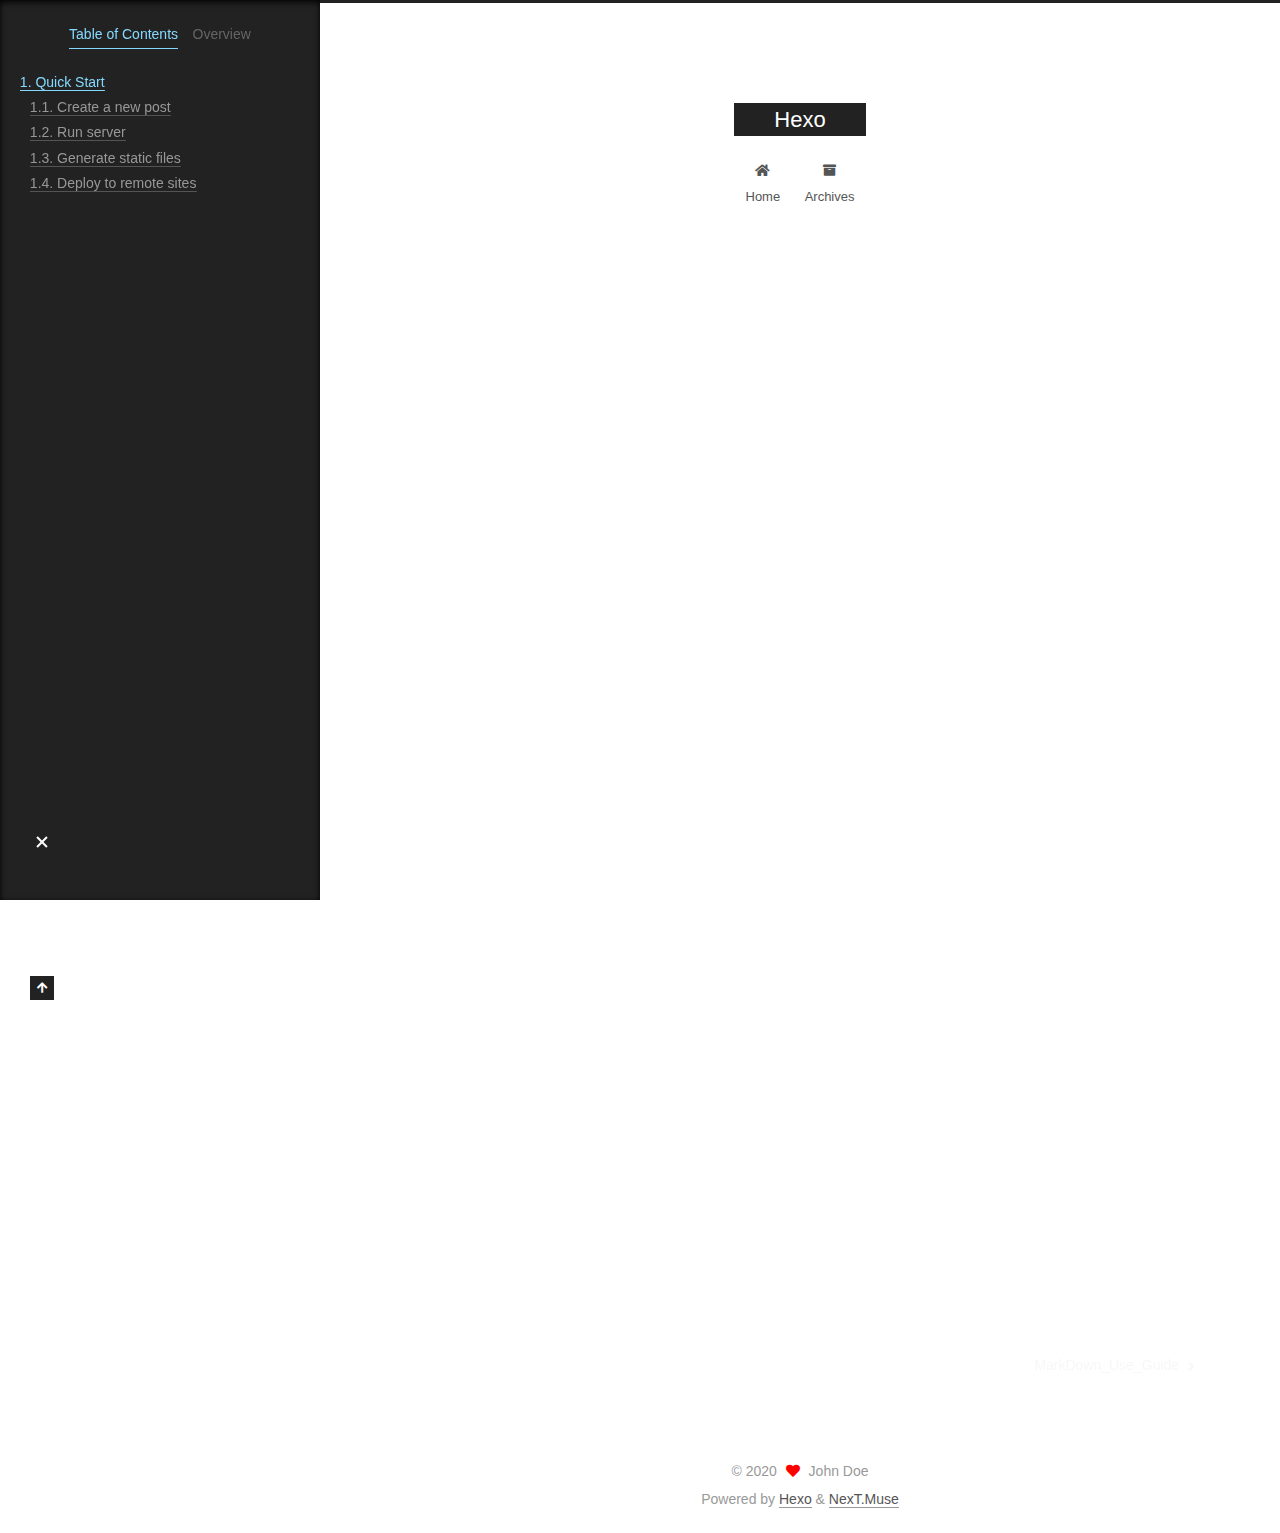
<file: 2020/07/15/hello-world/index.html>
<!DOCTYPE html>
<html lang="en">
<head>
  <meta charset="UTF-8">
<meta name="viewport" content="width=device-width, initial-scale=1, maximum-scale=2">
<meta name="theme-color" content="#222">
<meta name="generator" content="Hexo 4.2.1">
  <link rel="apple-touch-icon" sizes="180x180" href="/images/apple-touch-icon-next.png">
  <link rel="icon" type="image/png" sizes="32x32" href="/images/favicon-32x32-next.png">
  <link rel="icon" type="image/png" sizes="16x16" href="/images/favicon-16x16-next.png">
  <link rel="mask-icon" href="/images/logo.svg" color="#222">

<link rel="stylesheet" href="/css/main.css">


<link rel="stylesheet" href="/lib/font-awesome/css/all.min.css">

<script id="hexo-configurations">
    var NexT = window.NexT || {};
    var CONFIG = {"hostname":"yoursite.com","root":"/","scheme":"Muse","version":"7.8.0","exturl":false,"sidebar":{"position":"left","display":"post","padding":18,"offset":12,"onmobile":false},"copycode":{"enable":false,"show_result":false,"style":null},"back2top":{"enable":true,"sidebar":false,"scrollpercent":false},"bookmark":{"enable":false,"color":"#222","save":"auto"},"fancybox":false,"mediumzoom":false,"lazyload":false,"pangu":false,"comments":{"style":"tabs","active":null,"storage":true,"lazyload":false,"nav":null},"algolia":{"hits":{"per_page":10},"labels":{"input_placeholder":"Search for Posts","hits_empty":"We didn't find any results for the search: ${query}","hits_stats":"${hits} results found in ${time} ms"}},"localsearch":{"enable":false,"trigger":"auto","top_n_per_article":1,"unescape":false,"preload":false},"motion":{"enable":true,"async":false,"transition":{"post_block":"fadeIn","post_header":"slideDownIn","post_body":"slideDownIn","coll_header":"slideLeftIn","sidebar":"slideUpIn"}}};
  </script>

  <meta name="description" content="Welcome to Hexo! This is your very first post. Check documentation for more info. If you get any problems when using Hexo, you can find the answer in troubleshooting or you can ask me on GitHub. Quick">
<meta property="og:type" content="article">
<meta property="og:title" content="Hello World">
<meta property="og:url" content="http://yoursite.com/2020/07/15/hello-world/index.html">
<meta property="og:site_name" content="Hexo">
<meta property="og:description" content="Welcome to Hexo! This is your very first post. Check documentation for more info. If you get any problems when using Hexo, you can find the answer in troubleshooting or you can ask me on GitHub. Quick">
<meta property="og:locale" content="en_US">
<meta property="article:published_time" content="2020-07-15T12:16:47.987Z">
<meta property="article:modified_time" content="2020-07-15T12:16:47.987Z">
<meta property="article:author" content="John Doe">
<meta name="twitter:card" content="summary">

<link rel="canonical" href="http://yoursite.com/2020/07/15/hello-world/">


<script id="page-configurations">
  // https://hexo.io/docs/variables.html
  CONFIG.page = {
    sidebar: "",
    isHome : false,
    isPost : true,
    lang   : 'en'
  };
</script>

  <title>Hello World | Hexo</title>
  






  <noscript>
  <style>
  .use-motion .brand,
  .use-motion .menu-item,
  .sidebar-inner,
  .use-motion .post-block,
  .use-motion .pagination,
  .use-motion .comments,
  .use-motion .post-header,
  .use-motion .post-body,
  .use-motion .collection-header { opacity: initial; }

  .use-motion .site-title,
  .use-motion .site-subtitle {
    opacity: initial;
    top: initial;
  }

  .use-motion .logo-line-before i { left: initial; }
  .use-motion .logo-line-after i { right: initial; }
  </style>
</noscript>

</head>

<body itemscope itemtype="http://schema.org/WebPage">
  <div class="container use-motion">
    <div class="headband"></div>

    <header class="header" itemscope itemtype="http://schema.org/WPHeader">
      <div class="header-inner"><div class="site-brand-container">
  <div class="site-nav-toggle">
    <div class="toggle" aria-label="Toggle navigation bar">
      <span class="toggle-line toggle-line-first"></span>
      <span class="toggle-line toggle-line-middle"></span>
      <span class="toggle-line toggle-line-last"></span>
    </div>
  </div>

  <div class="site-meta">

    <a href="/" class="brand" rel="start">
      <span class="logo-line-before"><i></i></span>
      <h1 class="site-title">Hexo</h1>
      <span class="logo-line-after"><i></i></span>
    </a>
  </div>

  <div class="site-nav-right">
    <div class="toggle popup-trigger">
    </div>
  </div>
</div>




<nav class="site-nav">
  <ul id="menu" class="main-menu menu">
        <li class="menu-item menu-item-home">

    <a href="/" rel="section"><i class="fa fa-home fa-fw"></i>Home</a>

  </li>
        <li class="menu-item menu-item-archives">

    <a href="/archives/" rel="section"><i class="fa fa-archive fa-fw"></i>Archives</a>

  </li>
  </ul>
</nav>




</div>
    </header>

    
  <div class="back-to-top">
    <i class="fa fa-arrow-up"></i>
    <span>0%</span>
  </div>


    <main class="main">
      <div class="main-inner">
        <div class="content-wrap">
          

          <div class="content post posts-expand">
            

    
  
  
  <article itemscope itemtype="http://schema.org/Article" class="post-block" lang="en">
    <link itemprop="mainEntityOfPage" href="http://yoursite.com/2020/07/15/hello-world/">

    <span hidden itemprop="author" itemscope itemtype="http://schema.org/Person">
      <meta itemprop="image" content="/images/avatar.gif">
      <meta itemprop="name" content="John Doe">
      <meta itemprop="description" content="">
    </span>

    <span hidden itemprop="publisher" itemscope itemtype="http://schema.org/Organization">
      <meta itemprop="name" content="Hexo">
    </span>
      <header class="post-header">
        <h1 class="post-title" itemprop="name headline">
          Hello World
        </h1>

        <div class="post-meta">
            <span class="post-meta-item">
              <span class="post-meta-item-icon">
                <i class="far fa-calendar"></i>
              </span>
              <span class="post-meta-item-text">Posted on</span>

              <time title="Created: 2020-07-15 20:16:47" itemprop="dateCreated datePublished" datetime="2020-07-15T20:16:47+08:00">2020-07-15</time>
            </span>

          

        </div>
      </header>

    
    
    
    <div class="post-body" itemprop="articleBody">

      
        <p>Welcome to <a href="https://hexo.io/" target="_blank" rel="noopener">Hexo</a>! This is your very first post. Check <a href="https://hexo.io/docs/" target="_blank" rel="noopener">documentation</a> for more info. If you get any problems when using Hexo, you can find the answer in <a href="https://hexo.io/docs/troubleshooting.html" target="_blank" rel="noopener">troubleshooting</a> or you can ask me on <a href="https://github.com/hexojs/hexo/issues" target="_blank" rel="noopener">GitHub</a>.</p>
<h2 id="Quick-Start"><a href="#Quick-Start" class="headerlink" title="Quick Start"></a>Quick Start</h2><h3 id="Create-a-new-post"><a href="#Create-a-new-post" class="headerlink" title="Create a new post"></a>Create a new post</h3><figure class="highlight bash"><table><tr><td class="gutter"><pre><span class="line">1</span><br></pre></td><td class="code"><pre><span class="line">$ hexo new <span class="string">"My New Post"</span></span><br></pre></td></tr></table></figure>

<p>More info: <a href="https://hexo.io/docs/writing.html" target="_blank" rel="noopener">Writing</a></p>
<h3 id="Run-server"><a href="#Run-server" class="headerlink" title="Run server"></a>Run server</h3><figure class="highlight bash"><table><tr><td class="gutter"><pre><span class="line">1</span><br></pre></td><td class="code"><pre><span class="line">$ hexo server</span><br></pre></td></tr></table></figure>

<p>More info: <a href="https://hexo.io/docs/server.html" target="_blank" rel="noopener">Server</a></p>
<h3 id="Generate-static-files"><a href="#Generate-static-files" class="headerlink" title="Generate static files"></a>Generate static files</h3><figure class="highlight bash"><table><tr><td class="gutter"><pre><span class="line">1</span><br></pre></td><td class="code"><pre><span class="line">$ hexo generate</span><br></pre></td></tr></table></figure>

<p>More info: <a href="https://hexo.io/docs/generating.html" target="_blank" rel="noopener">Generating</a></p>
<h3 id="Deploy-to-remote-sites"><a href="#Deploy-to-remote-sites" class="headerlink" title="Deploy to remote sites"></a>Deploy to remote sites</h3><figure class="highlight bash"><table><tr><td class="gutter"><pre><span class="line">1</span><br></pre></td><td class="code"><pre><span class="line">$ hexo deploy</span><br></pre></td></tr></table></figure>

<p>More info: <a href="https://hexo.io/docs/one-command-deployment.html" target="_blank" rel="noopener">Deployment</a></p>

    </div>

    
    
    

      <footer class="post-footer">

        


        
    <div class="post-nav">
      <div class="post-nav-item"></div>
      <div class="post-nav-item">
    <a href="/2020/08/02/MarkDown-Use-Guide/" rel="next" title="MarkDown_Use_Guide">
      MarkDown_Use_Guide <i class="fa fa-chevron-right"></i>
    </a></div>
    </div>
      </footer>
    
  </article>
  
  
  



          </div>
          

<script>
  window.addEventListener('tabs:register', () => {
    let { activeClass } = CONFIG.comments;
    if (CONFIG.comments.storage) {
      activeClass = localStorage.getItem('comments_active') || activeClass;
    }
    if (activeClass) {
      let activeTab = document.querySelector(`a[href="#comment-${activeClass}"]`);
      if (activeTab) {
        activeTab.click();
      }
    }
  });
  if (CONFIG.comments.storage) {
    window.addEventListener('tabs:click', event => {
      if (!event.target.matches('.tabs-comment .tab-content .tab-pane')) return;
      let commentClass = event.target.classList[1];
      localStorage.setItem('comments_active', commentClass);
    });
  }
</script>

        </div>
          
  
  <div class="toggle sidebar-toggle">
    <span class="toggle-line toggle-line-first"></span>
    <span class="toggle-line toggle-line-middle"></span>
    <span class="toggle-line toggle-line-last"></span>
  </div>

  <aside class="sidebar">
    <div class="sidebar-inner">

      <ul class="sidebar-nav motion-element">
        <li class="sidebar-nav-toc">
          Table of Contents
        </li>
        <li class="sidebar-nav-overview">
          Overview
        </li>
      </ul>

      <!--noindex-->
      <div class="post-toc-wrap sidebar-panel">
          <div class="post-toc motion-element"><ol class="nav"><li class="nav-item nav-level-2"><a class="nav-link" href="#Quick-Start"><span class="nav-number">1.</span> <span class="nav-text">Quick Start</span></a><ol class="nav-child"><li class="nav-item nav-level-3"><a class="nav-link" href="#Create-a-new-post"><span class="nav-number">1.1.</span> <span class="nav-text">Create a new post</span></a></li><li class="nav-item nav-level-3"><a class="nav-link" href="#Run-server"><span class="nav-number">1.2.</span> <span class="nav-text">Run server</span></a></li><li class="nav-item nav-level-3"><a class="nav-link" href="#Generate-static-files"><span class="nav-number">1.3.</span> <span class="nav-text">Generate static files</span></a></li><li class="nav-item nav-level-3"><a class="nav-link" href="#Deploy-to-remote-sites"><span class="nav-number">1.4.</span> <span class="nav-text">Deploy to remote sites</span></a></li></ol></li></ol></div>
      </div>
      <!--/noindex-->

      <div class="site-overview-wrap sidebar-panel">
        <div class="site-author motion-element" itemprop="author" itemscope itemtype="http://schema.org/Person">
  <p class="site-author-name" itemprop="name">John Doe</p>
  <div class="site-description" itemprop="description"></div>
</div>
<div class="site-state-wrap motion-element">
  <nav class="site-state">
      <div class="site-state-item site-state-posts">
          <a href="/archives/">
        
          <span class="site-state-item-count">3</span>
          <span class="site-state-item-name">posts</span>
        </a>
      </div>
  </nav>
</div>



      </div>

    </div>
  </aside>
  <div id="sidebar-dimmer"></div>


      </div>
    </main>

    <footer class="footer">
      <div class="footer-inner">
        

        

<div class="copyright">
  
  &copy; 
  <span itemprop="copyrightYear">2020</span>
  <span class="with-love">
    <i class="fa fa-heart"></i>
  </span>
  <span class="author" itemprop="copyrightHolder">John Doe</span>
</div>
  <div class="powered-by">Powered by <a href="https://hexo.io/" class="theme-link" rel="noopener" target="_blank">Hexo</a> & <a href="https://muse.theme-next.org/" class="theme-link" rel="noopener" target="_blank">NexT.Muse</a>
  </div>

        








      </div>
    </footer>
  </div>

  
  <script src="/lib/anime.min.js"></script>
  <script src="/lib/velocity/velocity.min.js"></script>
  <script src="/lib/velocity/velocity.ui.min.js"></script>

<script src="/js/utils.js"></script>

<script src="/js/motion.js"></script>


<script src="/js/schemes/muse.js"></script>


<script src="/js/next-boot.js"></script>




  















  

  

</body>
</html>
</file>
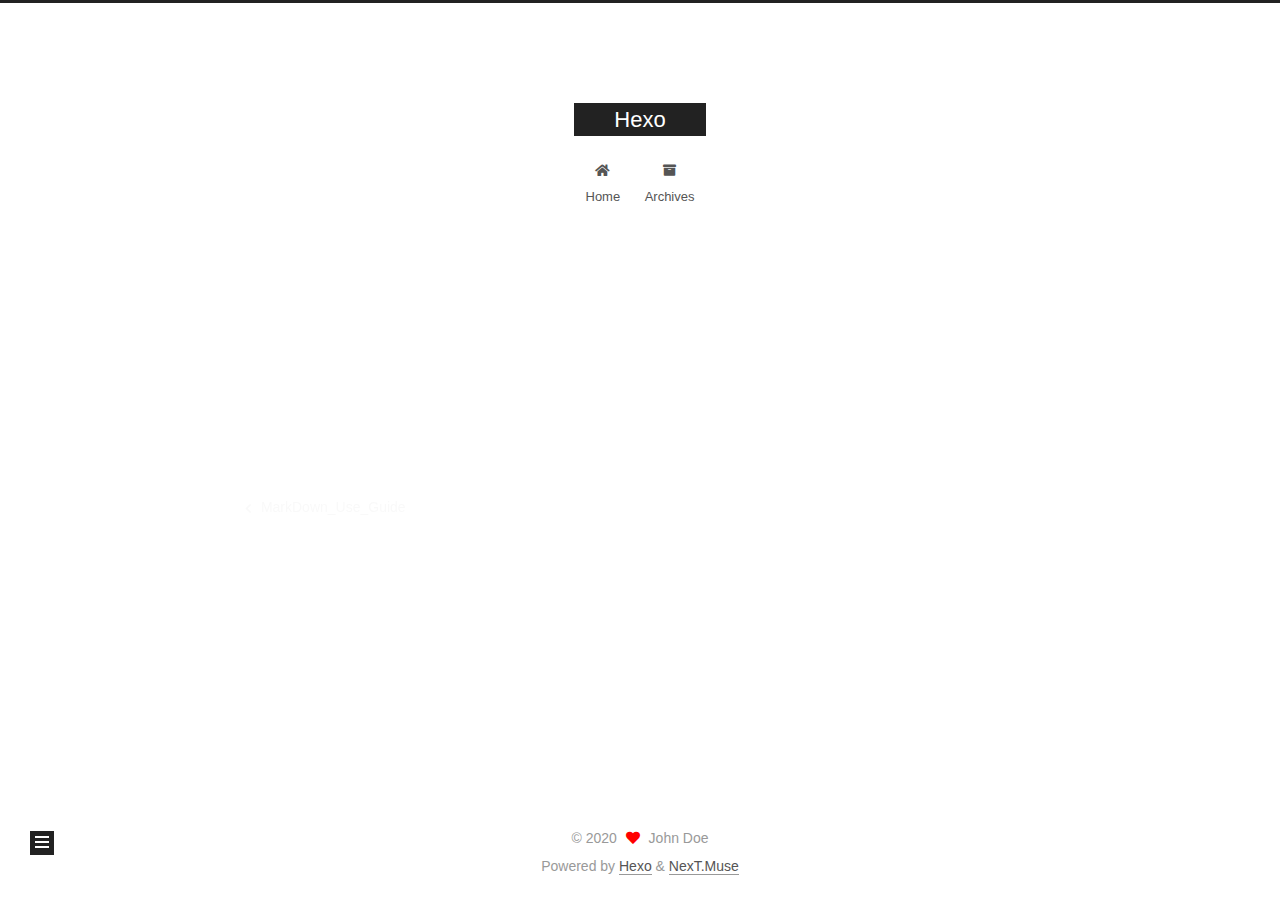
<file: 2020/08/02/mama/index.html>
<!DOCTYPE html>
<html lang="en">
<head>
  <meta charset="UTF-8">
<meta name="viewport" content="width=device-width, initial-scale=1, maximum-scale=2">
<meta name="theme-color" content="#222">
<meta name="generator" content="Hexo 4.2.1">
  <link rel="apple-touch-icon" sizes="180x180" href="/images/apple-touch-icon-next.png">
  <link rel="icon" type="image/png" sizes="32x32" href="/images/favicon-32x32-next.png">
  <link rel="icon" type="image/png" sizes="16x16" href="/images/favicon-16x16-next.png">
  <link rel="mask-icon" href="/images/logo.svg" color="#222">

<link rel="stylesheet" href="/css/main.css">


<link rel="stylesheet" href="/lib/font-awesome/css/all.min.css">

<script id="hexo-configurations">
    var NexT = window.NexT || {};
    var CONFIG = {"hostname":"yoursite.com","root":"/","scheme":"Muse","version":"7.8.0","exturl":false,"sidebar":{"position":"left","display":"post","padding":18,"offset":12,"onmobile":false},"copycode":{"enable":false,"show_result":false,"style":null},"back2top":{"enable":true,"sidebar":false,"scrollpercent":false},"bookmark":{"enable":false,"color":"#222","save":"auto"},"fancybox":false,"mediumzoom":false,"lazyload":false,"pangu":false,"comments":{"style":"tabs","active":null,"storage":true,"lazyload":false,"nav":null},"algolia":{"hits":{"per_page":10},"labels":{"input_placeholder":"Search for Posts","hits_empty":"We didn't find any results for the search: ${query}","hits_stats":"${hits} results found in ${time} ms"}},"localsearch":{"enable":false,"trigger":"auto","top_n_per_article":1,"unescape":false,"preload":false},"motion":{"enable":true,"async":false,"transition":{"post_block":"fadeIn","post_header":"slideDownIn","post_body":"slideDownIn","coll_header":"slideLeftIn","sidebar":"slideUpIn"}}};
  </script>

  <meta name="description" content="hello mama">
<meta property="og:type" content="article">
<meta property="og:title" content="mama">
<meta property="og:url" content="http://yoursite.com/2020/08/02/mama/index.html">
<meta property="og:site_name" content="Hexo">
<meta property="og:description" content="hello mama">
<meta property="og:locale" content="en_US">
<meta property="article:published_time" content="2020-08-02T09:20:47.000Z">
<meta property="article:modified_time" content="2020-08-02T09:21:47.588Z">
<meta property="article:author" content="John Doe">
<meta name="twitter:card" content="summary">

<link rel="canonical" href="http://yoursite.com/2020/08/02/mama/">


<script id="page-configurations">
  // https://hexo.io/docs/variables.html
  CONFIG.page = {
    sidebar: "",
    isHome : false,
    isPost : true,
    lang   : 'en'
  };
</script>

  <title>mama | Hexo</title>
  






  <noscript>
  <style>
  .use-motion .brand,
  .use-motion .menu-item,
  .sidebar-inner,
  .use-motion .post-block,
  .use-motion .pagination,
  .use-motion .comments,
  .use-motion .post-header,
  .use-motion .post-body,
  .use-motion .collection-header { opacity: initial; }

  .use-motion .site-title,
  .use-motion .site-subtitle {
    opacity: initial;
    top: initial;
  }

  .use-motion .logo-line-before i { left: initial; }
  .use-motion .logo-line-after i { right: initial; }
  </style>
</noscript>

</head>

<body itemscope itemtype="http://schema.org/WebPage">
  <div class="container use-motion">
    <div class="headband"></div>

    <header class="header" itemscope itemtype="http://schema.org/WPHeader">
      <div class="header-inner"><div class="site-brand-container">
  <div class="site-nav-toggle">
    <div class="toggle" aria-label="Toggle navigation bar">
      <span class="toggle-line toggle-line-first"></span>
      <span class="toggle-line toggle-line-middle"></span>
      <span class="toggle-line toggle-line-last"></span>
    </div>
  </div>

  <div class="site-meta">

    <a href="/" class="brand" rel="start">
      <span class="logo-line-before"><i></i></span>
      <h1 class="site-title">Hexo</h1>
      <span class="logo-line-after"><i></i></span>
    </a>
  </div>

  <div class="site-nav-right">
    <div class="toggle popup-trigger">
    </div>
  </div>
</div>




<nav class="site-nav">
  <ul id="menu" class="main-menu menu">
        <li class="menu-item menu-item-home">

    <a href="/" rel="section"><i class="fa fa-home fa-fw"></i>Home</a>

  </li>
        <li class="menu-item menu-item-archives">

    <a href="/archives/" rel="section"><i class="fa fa-archive fa-fw"></i>Archives</a>

  </li>
  </ul>
</nav>




</div>
    </header>

    
  <div class="back-to-top">
    <i class="fa fa-arrow-up"></i>
    <span>0%</span>
  </div>


    <main class="main">
      <div class="main-inner">
        <div class="content-wrap">
          

          <div class="content post posts-expand">
            

    
  
  
  <article itemscope itemtype="http://schema.org/Article" class="post-block" lang="en">
    <link itemprop="mainEntityOfPage" href="http://yoursite.com/2020/08/02/mama/">

    <span hidden itemprop="author" itemscope itemtype="http://schema.org/Person">
      <meta itemprop="image" content="/images/avatar.gif">
      <meta itemprop="name" content="John Doe">
      <meta itemprop="description" content="">
    </span>

    <span hidden itemprop="publisher" itemscope itemtype="http://schema.org/Organization">
      <meta itemprop="name" content="Hexo">
    </span>
      <header class="post-header">
        <h1 class="post-title" itemprop="name headline">
          mama
        </h1>

        <div class="post-meta">
            <span class="post-meta-item">
              <span class="post-meta-item-icon">
                <i class="far fa-calendar"></i>
              </span>
              <span class="post-meta-item-text">Posted on</span>
              

              <time title="Created: 2020-08-02 17:20:47 / Modified: 17:21:47" itemprop="dateCreated datePublished" datetime="2020-08-02T17:20:47+08:00">2020-08-02</time>
            </span>

          

        </div>
      </header>

    
    
    
    <div class="post-body" itemprop="articleBody">

      
        <p>hello mama</p>

    </div>

    
    
    

      <footer class="post-footer">

        


        
    <div class="post-nav">
      <div class="post-nav-item">
    <a href="/2020/08/02/MarkDown-Use-Guide/" rel="prev" title="MarkDown_Use_Guide">
      <i class="fa fa-chevron-left"></i> MarkDown_Use_Guide
    </a></div>
      <div class="post-nav-item"></div>
    </div>
      </footer>
    
  </article>
  
  
  



          </div>
          

<script>
  window.addEventListener('tabs:register', () => {
    let { activeClass } = CONFIG.comments;
    if (CONFIG.comments.storage) {
      activeClass = localStorage.getItem('comments_active') || activeClass;
    }
    if (activeClass) {
      let activeTab = document.querySelector(`a[href="#comment-${activeClass}"]`);
      if (activeTab) {
        activeTab.click();
      }
    }
  });
  if (CONFIG.comments.storage) {
    window.addEventListener('tabs:click', event => {
      if (!event.target.matches('.tabs-comment .tab-content .tab-pane')) return;
      let commentClass = event.target.classList[1];
      localStorage.setItem('comments_active', commentClass);
    });
  }
</script>

        </div>
          
  
  <div class="toggle sidebar-toggle">
    <span class="toggle-line toggle-line-first"></span>
    <span class="toggle-line toggle-line-middle"></span>
    <span class="toggle-line toggle-line-last"></span>
  </div>

  <aside class="sidebar">
    <div class="sidebar-inner">

      <ul class="sidebar-nav motion-element">
        <li class="sidebar-nav-toc">
          Table of Contents
        </li>
        <li class="sidebar-nav-overview">
          Overview
        </li>
      </ul>

      <!--noindex-->
      <div class="post-toc-wrap sidebar-panel">
      </div>
      <!--/noindex-->

      <div class="site-overview-wrap sidebar-panel">
        <div class="site-author motion-element" itemprop="author" itemscope itemtype="http://schema.org/Person">
  <p class="site-author-name" itemprop="name">John Doe</p>
  <div class="site-description" itemprop="description"></div>
</div>
<div class="site-state-wrap motion-element">
  <nav class="site-state">
      <div class="site-state-item site-state-posts">
          <a href="/archives/">
        
          <span class="site-state-item-count">3</span>
          <span class="site-state-item-name">posts</span>
        </a>
      </div>
  </nav>
</div>



      </div>

    </div>
  </aside>
  <div id="sidebar-dimmer"></div>


      </div>
    </main>

    <footer class="footer">
      <div class="footer-inner">
        

        

<div class="copyright">
  
  &copy; 
  <span itemprop="copyrightYear">2020</span>
  <span class="with-love">
    <i class="fa fa-heart"></i>
  </span>
  <span class="author" itemprop="copyrightHolder">John Doe</span>
</div>
  <div class="powered-by">Powered by <a href="https://hexo.io/" class="theme-link" rel="noopener" target="_blank">Hexo</a> & <a href="https://muse.theme-next.org/" class="theme-link" rel="noopener" target="_blank">NexT.Muse</a>
  </div>

        








      </div>
    </footer>
  </div>

  
  <script src="/lib/anime.min.js"></script>
  <script src="/lib/velocity/velocity.min.js"></script>
  <script src="/lib/velocity/velocity.ui.min.js"></script>

<script src="/js/utils.js"></script>

<script src="/js/motion.js"></script>


<script src="/js/schemes/muse.js"></script>


<script src="/js/next-boot.js"></script>




  















  

  

</body>
</html>
</file>
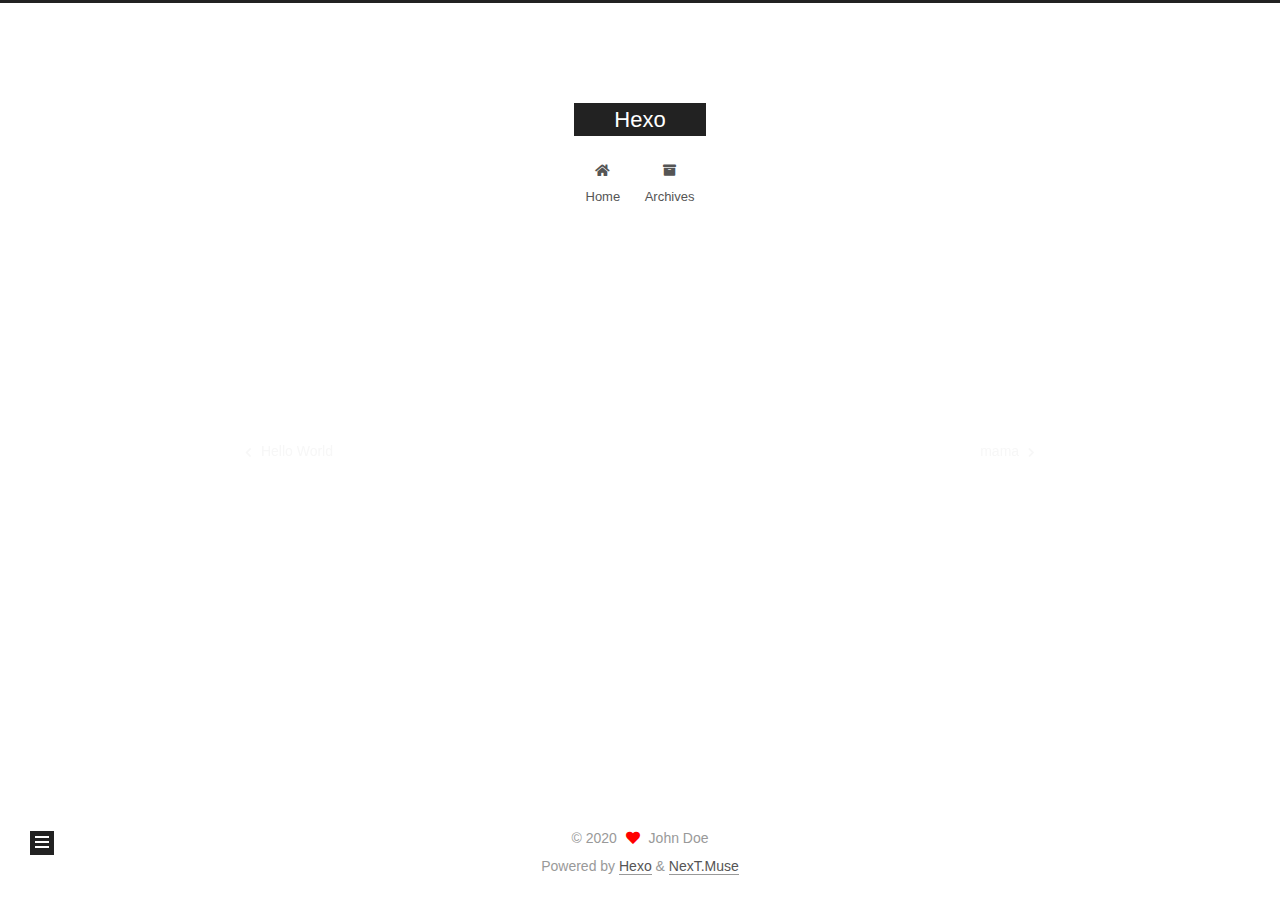
<file: 2020/08/02/MarkDown-Use-Guide/index.html>
<!DOCTYPE html>
<html lang="en">
<head>
  <meta charset="UTF-8">
<meta name="viewport" content="width=device-width, initial-scale=1, maximum-scale=2">
<meta name="theme-color" content="#222">
<meta name="generator" content="Hexo 4.2.1">
  <link rel="apple-touch-icon" sizes="180x180" href="/images/apple-touch-icon-next.png">
  <link rel="icon" type="image/png" sizes="32x32" href="/images/favicon-32x32-next.png">
  <link rel="icon" type="image/png" sizes="16x16" href="/images/favicon-16x16-next.png">
  <link rel="mask-icon" href="/images/logo.svg" color="#222">

<link rel="stylesheet" href="/css/main.css">


<link rel="stylesheet" href="/lib/font-awesome/css/all.min.css">

<script id="hexo-configurations">
    var NexT = window.NexT || {};
    var CONFIG = {"hostname":"yoursite.com","root":"/","scheme":"Muse","version":"7.8.0","exturl":false,"sidebar":{"position":"left","display":"post","padding":18,"offset":12,"onmobile":false},"copycode":{"enable":false,"show_result":false,"style":null},"back2top":{"enable":true,"sidebar":false,"scrollpercent":false},"bookmark":{"enable":false,"color":"#222","save":"auto"},"fancybox":false,"mediumzoom":false,"lazyload":false,"pangu":false,"comments":{"style":"tabs","active":null,"storage":true,"lazyload":false,"nav":null},"algolia":{"hits":{"per_page":10},"labels":{"input_placeholder":"Search for Posts","hits_empty":"We didn't find any results for the search: ${query}","hits_stats":"${hits} results found in ${time} ms"}},"localsearch":{"enable":false,"trigger":"auto","top_n_per_article":1,"unescape":false,"preload":false},"motion":{"enable":true,"async":false,"transition":{"post_block":"fadeIn","post_header":"slideDownIn","post_body":"slideDownIn","coll_header":"slideLeftIn","sidebar":"slideUpIn"}}};
  </script>

  <meta property="og:type" content="article">
<meta property="og:title" content="MarkDown_Use_Guide">
<meta property="og:url" content="http://yoursite.com/2020/08/02/MarkDown-Use-Guide/index.html">
<meta property="og:site_name" content="Hexo">
<meta property="og:locale" content="en_US">
<meta property="article:published_time" content="2020-08-02T08:15:28.000Z">
<meta property="article:modified_time" content="2020-08-02T08:15:28.295Z">
<meta property="article:author" content="John Doe">
<meta name="twitter:card" content="summary">

<link rel="canonical" href="http://yoursite.com/2020/08/02/MarkDown-Use-Guide/">


<script id="page-configurations">
  // https://hexo.io/docs/variables.html
  CONFIG.page = {
    sidebar: "",
    isHome : false,
    isPost : true,
    lang   : 'en'
  };
</script>

  <title>MarkDown_Use_Guide | Hexo</title>
  






  <noscript>
  <style>
  .use-motion .brand,
  .use-motion .menu-item,
  .sidebar-inner,
  .use-motion .post-block,
  .use-motion .pagination,
  .use-motion .comments,
  .use-motion .post-header,
  .use-motion .post-body,
  .use-motion .collection-header { opacity: initial; }

  .use-motion .site-title,
  .use-motion .site-subtitle {
    opacity: initial;
    top: initial;
  }

  .use-motion .logo-line-before i { left: initial; }
  .use-motion .logo-line-after i { right: initial; }
  </style>
</noscript>

</head>

<body itemscope itemtype="http://schema.org/WebPage">
  <div class="container use-motion">
    <div class="headband"></div>

    <header class="header" itemscope itemtype="http://schema.org/WPHeader">
      <div class="header-inner"><div class="site-brand-container">
  <div class="site-nav-toggle">
    <div class="toggle" aria-label="Toggle navigation bar">
      <span class="toggle-line toggle-line-first"></span>
      <span class="toggle-line toggle-line-middle"></span>
      <span class="toggle-line toggle-line-last"></span>
    </div>
  </div>

  <div class="site-meta">

    <a href="/" class="brand" rel="start">
      <span class="logo-line-before"><i></i></span>
      <h1 class="site-title">Hexo</h1>
      <span class="logo-line-after"><i></i></span>
    </a>
  </div>

  <div class="site-nav-right">
    <div class="toggle popup-trigger">
    </div>
  </div>
</div>




<nav class="site-nav">
  <ul id="menu" class="main-menu menu">
        <li class="menu-item menu-item-home">

    <a href="/" rel="section"><i class="fa fa-home fa-fw"></i>Home</a>

  </li>
        <li class="menu-item menu-item-archives">

    <a href="/archives/" rel="section"><i class="fa fa-archive fa-fw"></i>Archives</a>

  </li>
  </ul>
</nav>




</div>
    </header>

    
  <div class="back-to-top">
    <i class="fa fa-arrow-up"></i>
    <span>0%</span>
  </div>


    <main class="main">
      <div class="main-inner">
        <div class="content-wrap">
          

          <div class="content post posts-expand">
            

    
  
  
  <article itemscope itemtype="http://schema.org/Article" class="post-block" lang="en">
    <link itemprop="mainEntityOfPage" href="http://yoursite.com/2020/08/02/MarkDown-Use-Guide/">

    <span hidden itemprop="author" itemscope itemtype="http://schema.org/Person">
      <meta itemprop="image" content="/images/avatar.gif">
      <meta itemprop="name" content="John Doe">
      <meta itemprop="description" content="">
    </span>

    <span hidden itemprop="publisher" itemscope itemtype="http://schema.org/Organization">
      <meta itemprop="name" content="Hexo">
    </span>
      <header class="post-header">
        <h1 class="post-title" itemprop="name headline">
          MarkDown_Use_Guide
        </h1>

        <div class="post-meta">
            <span class="post-meta-item">
              <span class="post-meta-item-icon">
                <i class="far fa-calendar"></i>
              </span>
              <span class="post-meta-item-text">Posted on</span>

              <time title="Created: 2020-08-02 16:15:28" itemprop="dateCreated datePublished" datetime="2020-08-02T16:15:28+08:00">2020-08-02</time>
            </span>

          

        </div>
      </header>

    
    
    
    <div class="post-body" itemprop="articleBody">

      
        
    </div>

    
    
    

      <footer class="post-footer">

        


        
    <div class="post-nav">
      <div class="post-nav-item">
    <a href="/2020/07/15/hello-world/" rel="prev" title="Hello World">
      <i class="fa fa-chevron-left"></i> Hello World
    </a></div>
      <div class="post-nav-item">
    <a href="/2020/08/02/mama/" rel="next" title="mama">
      mama <i class="fa fa-chevron-right"></i>
    </a></div>
    </div>
      </footer>
    
  </article>
  
  
  



          </div>
          

<script>
  window.addEventListener('tabs:register', () => {
    let { activeClass } = CONFIG.comments;
    if (CONFIG.comments.storage) {
      activeClass = localStorage.getItem('comments_active') || activeClass;
    }
    if (activeClass) {
      let activeTab = document.querySelector(`a[href="#comment-${activeClass}"]`);
      if (activeTab) {
        activeTab.click();
      }
    }
  });
  if (CONFIG.comments.storage) {
    window.addEventListener('tabs:click', event => {
      if (!event.target.matches('.tabs-comment .tab-content .tab-pane')) return;
      let commentClass = event.target.classList[1];
      localStorage.setItem('comments_active', commentClass);
    });
  }
</script>

        </div>
          
  
  <div class="toggle sidebar-toggle">
    <span class="toggle-line toggle-line-first"></span>
    <span class="toggle-line toggle-line-middle"></span>
    <span class="toggle-line toggle-line-last"></span>
  </div>

  <aside class="sidebar">
    <div class="sidebar-inner">

      <ul class="sidebar-nav motion-element">
        <li class="sidebar-nav-toc">
          Table of Contents
        </li>
        <li class="sidebar-nav-overview">
          Overview
        </li>
      </ul>

      <!--noindex-->
      <div class="post-toc-wrap sidebar-panel">
      </div>
      <!--/noindex-->

      <div class="site-overview-wrap sidebar-panel">
        <div class="site-author motion-element" itemprop="author" itemscope itemtype="http://schema.org/Person">
  <p class="site-author-name" itemprop="name">John Doe</p>
  <div class="site-description" itemprop="description"></div>
</div>
<div class="site-state-wrap motion-element">
  <nav class="site-state">
      <div class="site-state-item site-state-posts">
          <a href="/archives/">
        
          <span class="site-state-item-count">3</span>
          <span class="site-state-item-name">posts</span>
        </a>
      </div>
  </nav>
</div>



      </div>

    </div>
  </aside>
  <div id="sidebar-dimmer"></div>


      </div>
    </main>

    <footer class="footer">
      <div class="footer-inner">
        

        

<div class="copyright">
  
  &copy; 
  <span itemprop="copyrightYear">2020</span>
  <span class="with-love">
    <i class="fa fa-heart"></i>
  </span>
  <span class="author" itemprop="copyrightHolder">John Doe</span>
</div>
  <div class="powered-by">Powered by <a href="https://hexo.io/" class="theme-link" rel="noopener" target="_blank">Hexo</a> & <a href="https://muse.theme-next.org/" class="theme-link" rel="noopener" target="_blank">NexT.Muse</a>
  </div>

        








      </div>
    </footer>
  </div>

  
  <script src="/lib/anime.min.js"></script>
  <script src="/lib/velocity/velocity.min.js"></script>
  <script src="/lib/velocity/velocity.ui.min.js"></script>

<script src="/js/utils.js"></script>

<script src="/js/motion.js"></script>


<script src="/js/schemes/muse.js"></script>


<script src="/js/next-boot.js"></script>




  















  

  

</body>
</html>
</file>
<file: css/main.css>
:root {
  --body-bg-color: #fff;
  --content-bg-color: #fff;
  --card-bg-color: #f5f5f5;
  --text-color: #555;
  --blockquote-color: #666;
  --link-color: #555;
  --link-hover-color: #222;
  --brand-color: #fff;
  --brand-hover-color: #fff;
  --table-row-odd-bg-color: #f9f9f9;
  --table-row-hover-bg-color: #f5f5f5;
  --menu-item-bg-color: #f5f5f5;
  --btn-default-bg: #222;
  --btn-default-color: #fff;
  --btn-default-border-color: #222;
  --btn-default-hover-bg: #fff;
  --btn-default-hover-color: #222;
  --btn-default-hover-border-color: #222;
}
html {
  line-height: 1.15; /* 1 */
  -webkit-text-size-adjust: 100%; /* 2 */
}
body {
  margin: 0;
}
main {
  display: block;
}
h1 {
  font-size: 2em;
  margin: 0.67em 0;
}
hr {
  box-sizing: content-box; /* 1 */
  height: 0; /* 1 */
  overflow: visible; /* 2 */
}
pre {
  font-family: monospace, monospace; /* 1 */
  font-size: 1em; /* 2 */
}
a {
  background: transparent;
}
abbr[title] {
  border-bottom: none; /* 1 */
  text-decoration: underline; /* 2 */
  text-decoration: underline dotted; /* 2 */
}
b,
strong {
  font-weight: bolder;
}
code,
kbd,
samp {
  font-family: monospace, monospace; /* 1 */
  font-size: 1em; /* 2 */
}
small {
  font-size: 80%;
}
sub,
sup {
  font-size: 75%;
  line-height: 0;
  position: relative;
  vertical-align: baseline;
}
sub {
  bottom: -0.25em;
}
sup {
  top: -0.5em;
}
img {
  border-style: none;
}
button,
input,
optgroup,
select,
textarea {
  font-family: inherit; /* 1 */
  font-size: 100%; /* 1 */
  line-height: 1.15; /* 1 */
  margin: 0; /* 2 */
}
button,
input {
/* 1 */
  overflow: visible;
}
button,
select {
/* 1 */
  text-transform: none;
}
button,
[type='button'],
[type='reset'],
[type='submit'] {
  -webkit-appearance: button;
}
button::-moz-focus-inner,
[type='button']::-moz-focus-inner,
[type='reset']::-moz-focus-inner,
[type='submit']::-moz-focus-inner {
  border-style: none;
  padding: 0;
}
button:-moz-focusring,
[type='button']:-moz-focusring,
[type='reset']:-moz-focusring,
[type='submit']:-moz-focusring {
  outline: 1px dotted ButtonText;
}
fieldset {
  padding: 0.35em 0.75em 0.625em;
}
legend {
  box-sizing: border-box; /* 1 */
  color: inherit; /* 2 */
  display: table; /* 1 */
  max-width: 100%; /* 1 */
  padding: 0; /* 3 */
  white-space: normal; /* 1 */
}
progress {
  vertical-align: baseline;
}
textarea {
  overflow: auto;
}
[type='checkbox'],
[type='radio'] {
  box-sizing: border-box; /* 1 */
  padding: 0; /* 2 */
}
[type='number']::-webkit-inner-spin-button,
[type='number']::-webkit-outer-spin-button {
  height: auto;
}
[type='search'] {
  outline-offset: -2px; /* 2 */
  -webkit-appearance: textfield; /* 1 */
}
[type='search']::-webkit-search-decoration {
  -webkit-appearance: none;
}
::-webkit-file-upload-button {
  font: inherit; /* 2 */
  -webkit-appearance: button; /* 1 */
}
details {
  display: block;
}
summary {
  display: list-item;
}
template {
  display: none;
}
[hidden] {
  display: none;
}
::selection {
  background: #262a30;
  color: #eee;
}
html,
body {
  height: 100%;
}
body {
  background: var(--body-bg-color);
  color: var(--text-color);
  font-family: 'Lato', "PingFang SC", "Microsoft YaHei", sans-serif;
  font-size: 1em;
  line-height: 2;
}
@media (max-width: 991px) {
  body {
    padding-left: 0 !important;
    padding-right: 0 !important;
  }
}
h1,
h2,
h3,
h4,
h5,
h6 {
  font-family: 'Lato', "PingFang SC", "Microsoft YaHei", sans-serif;
  font-weight: bold;
  line-height: 1.5;
  margin: 20px 0 15px;
}
h1 {
  font-size: 1.5em;
}
h2 {
  font-size: 1.375em;
}
h3 {
  font-size: 1.25em;
}
h4 {
  font-size: 1.125em;
}
h5 {
  font-size: 1em;
}
h6 {
  font-size: 0.875em;
}
p {
  margin: 0 0 20px 0;
}
a,
span.exturl {
  border-bottom: 1px solid #999;
  color: var(--link-color);
  outline: 0;
  text-decoration: none;
  overflow-wrap: break-word;
  word-wrap: break-word;
  cursor: pointer;
}
a:hover,
span.exturl:hover {
  border-bottom-color: var(--link-hover-color);
  color: var(--link-hover-color);
}
iframe,
img,
video {
  display: block;
  margin-left: auto;
  margin-right: auto;
  max-width: 100%;
}
hr {
  background-image: repeating-linear-gradient(-45deg, #ddd, #ddd 4px, transparent 4px, transparent 8px);
  border: 0;
  height: 3px;
  margin: 40px 0;
}
blockquote {
  border-left: 4px solid #ddd;
  color: var(--blockquote-color);
  margin: 0;
  padding: 0 15px;
}
blockquote cite::before {
  content: '-';
  padding: 0 5px;
}
dt {
  font-weight: bold;
}
dd {
  margin: 0;
  padding: 0;
}
kbd {
  background-color: #f5f5f5;
  background-image: linear-gradient(#eee, #fff, #eee);
  border: 1px solid #ccc;
  border-radius: 0.2em;
  box-shadow: 0.1em 0.1em 0.2em rgba(0,0,0,0.1);
  color: #555;
  font-family: inherit;
  padding: 0.1em 0.3em;
  white-space: nowrap;
}
.table-container {
  overflow: auto;
}
table {
  border-collapse: collapse;
  border-spacing: 0;
  font-size: 0.875em;
  margin: 0 0 20px 0;
  width: 100%;
}
tbody tr:nth-of-type(odd) {
  background: var(--table-row-odd-bg-color);
}
tbody tr:hover {
  background: var(--table-row-hover-bg-color);
}
caption,
th,
td {
  font-weight: normal;
  padding: 8px;
  vertical-align: middle;
}
th,
td {
  border: 1px solid #ddd;
  border-bottom: 3px solid #ddd;
}
th {
  font-weight: 700;
  padding-bottom: 10px;
}
td {
  border-bottom-width: 1px;
}
.btn {
  background: var(--btn-default-bg);
  border: 2px solid var(--btn-default-border-color);
  border-radius: 0;
  color: var(--btn-default-color);
  display: inline-block;
  font-size: 0.875em;
  line-height: 2;
  padding: 0 20px;
  text-decoration: none;
  transition-property: background-color;
  transition-delay: 0s;
  transition-duration: 0.2s;
  transition-timing-function: ease-in-out;
}
.btn:hover {
  background: var(--btn-default-hover-bg);
  border-color: var(--btn-default-hover-border-color);
  color: var(--btn-default-hover-color);
}
.btn + .btn {
  margin: 0 0 8px 8px;
}
.btn .fa-fw {
  text-align: left;
  width: 1.285714285714286em;
}
.toggle {
  line-height: 0;
}
.toggle .toggle-line {
  background: #fff;
  display: inline-block;
  height: 2px;
  left: 0;
  position: relative;
  top: 0;
  transition: all 0.4s;
  vertical-align: top;
  width: 100%;
}
.toggle .toggle-line:not(:first-child) {
  margin-top: 3px;
}
.toggle.toggle-arrow .toggle-line-first {
  left: 50%;
  top: 2px;
  transform: rotate(45deg);
  width: 50%;
}
.toggle.toggle-arrow .toggle-line-middle {
  left: 2px;
  width: 90%;
}
.toggle.toggle-arrow .toggle-line-last {
  left: 50%;
  top: -2px;
  transform: rotate(-45deg);
  width: 50%;
}
.toggle.toggle-close .toggle-line-first {
  transform: rotate(-45deg);
  top: 5px;
}
.toggle.toggle-close .toggle-line-middle {
  opacity: 0;
}
.toggle.toggle-close .toggle-line-last {
  transform: rotate(45deg);
  top: -5px;
}
.highlight,
pre {
  background: #f7f7f7;
  color: #4d4d4c;
  line-height: 1.6;
  margin: 0 auto 20px;
}
pre,
code {
  font-family: consolas, Menlo, monospace, "PingFang SC", "Microsoft YaHei";
}
code {
  background: #eee;
  border-radius: 3px;
  color: #555;
  padding: 2px 4px;
  overflow-wrap: break-word;
  word-wrap: break-word;
}
.highlight *::selection {
  background: #d6d6d6;
}
.highlight pre {
  border: 0;
  margin: 0;
  padding: 10px 0;
}
.highlight table {
  border: 0;
  margin: 0;
  width: auto;
}
.highlight td {
  border: 0;
  padding: 0;
}
.highlight figcaption {
  background: #eff2f3;
  color: #4d4d4c;
  display: flex;
  font-size: 0.875em;
  justify-content: space-between;
  line-height: 1.2;
  padding: 0.5em;
}
.highlight figcaption a {
  color: #4d4d4c;
}
.highlight figcaption a:hover {
  border-bottom-color: #4d4d4c;
}
.highlight .gutter {
  -moz-user-select: none;
  -ms-user-select: none;
  -webkit-user-select: none;
  user-select: none;
}
.highlight .gutter pre {
  background: #eff2f3;
  color: #869194;
  padding-left: 10px;
  padding-right: 10px;
  text-align: right;
}
.highlight .code pre {
  background: #f7f7f7;
  padding-left: 10px;
  width: 100%;
}
.gist table {
  width: auto;
}
.gist table td {
  border: 0;
}
pre {
  overflow: auto;
  padding: 10px;
}
pre code {
  background: none;
  color: #4d4d4c;
  font-size: 0.875em;
  padding: 0;
  text-shadow: none;
}
pre .deletion {
  background: #fdd;
}
pre .addition {
  background: #dfd;
}
pre .meta {
  color: #eab700;
  -moz-user-select: none;
  -ms-user-select: none;
  -webkit-user-select: none;
  user-select: none;
}
pre .comment {
  color: #8e908c;
}
pre .variable,
pre .attribute,
pre .tag,
pre .name,
pre .regexp,
pre .ruby .constant,
pre .xml .tag .title,
pre .xml .pi,
pre .xml .doctype,
pre .html .doctype,
pre .css .id,
pre .css .class,
pre .css .pseudo {
  color: #c82829;
}
pre .number,
pre .preprocessor,
pre .built_in,
pre .builtin-name,
pre .literal,
pre .params,
pre .constant,
pre .command {
  color: #f5871f;
}
pre .ruby .class .title,
pre .css .rules .attribute,
pre .string,
pre .symbol,
pre .value,
pre .inheritance,
pre .header,
pre .ruby .symbol,
pre .xml .cdata,
pre .special,
pre .formula {
  color: #718c00;
}
pre .title,
pre .css .hexcolor {
  color: #3e999f;
}
pre .function,
pre .python .decorator,
pre .python .title,
pre .ruby .function .title,
pre .ruby .title .keyword,
pre .perl .sub,
pre .javascript .title,
pre .coffeescript .title {
  color: #4271ae;
}
pre .keyword,
pre .javascript .function {
  color: #8959a8;
}
.blockquote-center {
  border-left: none;
  margin: 40px 0;
  padding: 0;
  position: relative;
  text-align: center;
}
.blockquote-center .fa {
  display: block;
  opacity: 0.6;
  position: absolute;
  width: 100%;
}
.blockquote-center .fa-quote-left {
  border-top: 1px solid #ccc;
  text-align: left;
  top: -20px;
}
.blockquote-center .fa-quote-right {
  border-bottom: 1px solid #ccc;
  text-align: right;
  bottom: -20px;
}
.blockquote-center p,
.blockquote-center div {
  text-align: center;
}
.post-body .group-picture img {
  margin: 0 auto;
  padding: 0 3px;
}
.group-picture-row {
  margin-bottom: 6px;
  overflow: hidden;
}
.group-picture-column {
  float: left;
  margin-bottom: 10px;
}
.post-body .label {
  color: #555;
  display: inline;
  padding: 0 2px;
}
.post-body .label.default {
  background: #f0f0f0;
}
.post-body .label.primary {
  background: #efe6f7;
}
.post-body .label.info {
  background: #e5f2f8;
}
.post-body .label.success {
  background: #e7f4e9;
}
.post-body .label.warning {
  background: #fcf6e1;
}
.post-body .label.danger {
  background: #fae8eb;
}
.post-body .tabs {
  margin-bottom: 20px;
}
.post-body .tabs,
.tabs-comment {
  display: block;
  padding-top: 10px;
  position: relative;
}
.post-body .tabs ul.nav-tabs,
.tabs-comment ul.nav-tabs {
  display: flex;
  flex-wrap: wrap;
  margin: 0;
  margin-bottom: -1px;
  padding: 0;
}
@media (max-width: 413px) {
  .post-body .tabs ul.nav-tabs,
  .tabs-comment ul.nav-tabs {
    display: block;
    margin-bottom: 5px;
  }
}
.post-body .tabs ul.nav-tabs li.tab,
.tabs-comment ul.nav-tabs li.tab {
  border-bottom: 1px solid #ddd;
  border-left: 1px solid transparent;
  border-right: 1px solid transparent;
  border-top: 3px solid transparent;
  flex-grow: 1;
  list-style-type: none;
  border-radius: 0 0 0 0;
}
@media (max-width: 413px) {
  .post-body .tabs ul.nav-tabs li.tab,
  .tabs-comment ul.nav-tabs li.tab {
    border-bottom: 1px solid transparent;
    border-left: 3px solid transparent;
    border-right: 1px solid transparent;
    border-top: 1px solid transparent;
  }
}
@media (max-width: 413px) {
  .post-body .tabs ul.nav-tabs li.tab,
  .tabs-comment ul.nav-tabs li.tab {
    border-radius: 0;
  }
}
.post-body .tabs ul.nav-tabs li.tab a,
.tabs-comment ul.nav-tabs li.tab a {
  border-bottom: initial;
  display: block;
  line-height: 1.8;
  outline: 0;
  padding: 0.25em 0.75em;
  text-align: center;
  transition-delay: 0s;
  transition-duration: 0.2s;
  transition-timing-function: ease-out;
}
.post-body .tabs ul.nav-tabs li.tab a i,
.tabs-comment ul.nav-tabs li.tab a i {
  width: 1.285714285714286em;
}
.post-body .tabs ul.nav-tabs li.tab.active,
.tabs-comment ul.nav-tabs li.tab.active {
  border-bottom: 1px solid transparent;
  border-left: 1px solid #ddd;
  border-right: 1px solid #ddd;
  border-top: 3px solid #fc6423;
}
@media (max-width: 413px) {
  .post-body .tabs ul.nav-tabs li.tab.active,
  .tabs-comment ul.nav-tabs li.tab.active {
    border-bottom: 1px solid #ddd;
    border-left: 3px solid #fc6423;
    border-right: 1px solid #ddd;
    border-top: 1px solid #ddd;
  }
}
.post-body .tabs ul.nav-tabs li.tab.active a,
.tabs-comment ul.nav-tabs li.tab.active a {
  color: var(--link-color);
  cursor: default;
}
.post-body .tabs .tab-content .tab-pane,
.tabs-comment .tab-content .tab-pane {
  border: 1px solid #ddd;
  border-top: 0;
  padding: 20px 20px 0 20px;
  border-radius: 0;
}
.post-body .tabs .tab-content .tab-pane:not(.active),
.tabs-comment .tab-content .tab-pane:not(.active) {
  display: none;
}
.post-body .tabs .tab-content .tab-pane.active,
.tabs-comment .tab-content .tab-pane.active {
  display: block;
}
.post-body .tabs .tab-content .tab-pane.active:nth-of-type(1),
.tabs-comment .tab-content .tab-pane.active:nth-of-type(1) {
  border-radius: 0 0 0 0;
}
@media (max-width: 413px) {
  .post-body .tabs .tab-content .tab-pane.active:nth-of-type(1),
  .tabs-comment .tab-content .tab-pane.active:nth-of-type(1) {
    border-radius: 0;
  }
}
.post-body .note {
  border-radius: 3px;
  margin-bottom: 20px;
  padding: 1em;
  position: relative;
  border: 1px solid #eee;
  border-left-width: 5px;
}
.post-body .note h2,
.post-body .note h3,
.post-body .note h4,
.post-body .note h5,
.post-body .note h6 {
  margin-top: 0;
  border-bottom: initial;
  margin-bottom: 0;
  padding-top: 0;
}
.post-body .note p:first-child,
.post-body .note ul:first-child,
.post-body .note ol:first-child,
.post-body .note table:first-child,
.post-body .note pre:first-child,
.post-body .note blockquote:first-child,
.post-body .note img:first-child {
  margin-top: 0;
}
.post-body .note p:last-child,
.post-body .note ul:last-child,
.post-body .note ol:last-child,
.post-body .note table:last-child,
.post-body .note pre:last-child,
.post-body .note blockquote:last-child,
.post-body .note img:last-child {
  margin-bottom: 0;
}
.post-body .note.default {
  border-left-color: #777;
}
.post-body .note.default h2,
.post-body .note.default h3,
.post-body .note.default h4,
.post-body .note.default h5,
.post-body .note.default h6 {
  color: #777;
}
.post-body .note.primary {
  border-left-color: #6f42c1;
}
.post-body .note.primary h2,
.post-body .note.primary h3,
.post-body .note.primary h4,
.post-body .note.primary h5,
.post-body .note.primary h6 {
  color: #6f42c1;
}
.post-body .note.info {
  border-left-color: #428bca;
}
.post-body .note.info h2,
.post-body .note.info h3,
.post-body .note.info h4,
.post-body .note.info h5,
.post-body .note.info h6 {
  color: #428bca;
}
.post-body .note.success {
  border-left-color: #5cb85c;
}
.post-body .note.success h2,
.post-body .note.success h3,
.post-body .note.success h4,
.post-body .note.success h5,
.post-body .note.success h6 {
  color: #5cb85c;
}
.post-body .note.warning {
  border-left-color: #f0ad4e;
}
.post-body .note.warning h2,
.post-body .note.warning h3,
.post-body .note.warning h4,
.post-body .note.warning h5,
.post-body .note.warning h6 {
  color: #f0ad4e;
}
.post-body .note.danger {
  border-left-color: #d9534f;
}
.post-body .note.danger h2,
.post-body .note.danger h3,
.post-body .note.danger h4,
.post-body .note.danger h5,
.post-body .note.danger h6 {
  color: #d9534f;
}
.pagination .prev,
.pagination .next,
.pagination .page-number,
.pagination .space {
  display: inline-block;
  margin: 0 10px;
  padding: 0 11px;
  position: relative;
  top: -1px;
}
@media (max-width: 767px) {
  .pagination .prev,
  .pagination .next,
  .pagination .page-number,
  .pagination .space {
    margin: 0 5px;
  }
}
.pagination {
  border-top: 1px solid #eee;
  margin: 120px 0 0;
  text-align: center;
}
.pagination .prev,
.pagination .next,
.pagination .page-number {
  border-bottom: 0;
  border-top: 1px solid #eee;
  transition-property: border-color;
  transition-delay: 0s;
  transition-duration: 0.2s;
  transition-timing-function: ease-in-out;
}
.pagination .prev:hover,
.pagination .next:hover,
.pagination .page-number:hover {
  border-top-color: #222;
}
.pagination .space {
  margin: 0;
  padding: 0;
}
.pagination .prev {
  margin-left: 0;
}
.pagination .next {
  margin-right: 0;
}
.pagination .page-number.current {
  background: #ccc;
  border-top-color: #ccc;
  color: #fff;
}
@media (max-width: 767px) {
  .pagination {
    border-top: none;
  }
  .pagination .prev,
  .pagination .next,
  .pagination .page-number {
    border-bottom: 1px solid #eee;
    border-top: 0;
    margin-bottom: 10px;
    padding: 0 10px;
  }
  .pagination .prev:hover,
  .pagination .next:hover,
  .pagination .page-number:hover {
    border-bottom-color: #222;
  }
}
.comments {
  margin-top: 60px;
  overflow: hidden;
}
.comment-button-group {
  display: flex;
  flex-wrap: wrap-reverse;
  justify-content: center;
  margin: 1em 0;
}
.comment-button-group .comment-button {
  margin: 0.1em 0.2em;
}
.comment-button-group .comment-button.active {
  background: var(--btn-default-hover-bg);
  border-color: var(--btn-default-hover-border-color);
  color: var(--btn-default-hover-color);
}
.comment-position {
  display: none;
}
.comment-position.active {
  display: block;
}
.tabs-comment {
  background: var(--content-bg-color);
  margin-top: 4em;
  padding-top: 0;
}
.tabs-comment .comments {
  border: 0;
  box-shadow: none;
  margin-top: 0;
  padding-top: 0;
}
.container {
  min-height: 100%;
  position: relative;
}
.main-inner {
  margin: 0 auto;
  width: 700px;
}
@media (min-width: 1200px) {
  .main-inner {
    width: 800px;
  }
}
@media (min-width: 1600px) {
  .main-inner {
    width: 900px;
  }
}
@media (max-width: 767px) {
  .content-wrap {
    padding: 0 20px;
  }
}
.header {
  background: transparent;
}
.header-inner {
  margin: 0 auto;
  width: 700px;
}
@media (min-width: 1200px) {
  .header-inner {
    width: 800px;
  }
}
@media (min-width: 1600px) {
  .header-inner {
    width: 900px;
  }
}
.site-brand-container {
  display: flex;
  flex-shrink: 0;
  padding: 0 10px;
}
.headband {
  background: #222;
  height: 3px;
}
.site-meta {
  flex-grow: 1;
  text-align: center;
}
@media (max-width: 767px) {
  .site-meta {
    text-align: center;
  }
}
.brand {
  border-bottom: none;
  color: var(--brand-color);
  display: inline-block;
  line-height: 1.375em;
  padding: 0 40px;
  position: relative;
}
.brand:hover {
  color: var(--brand-hover-color);
}
.site-title {
  font-family: 'Lato', "PingFang SC", "Microsoft YaHei", sans-serif;
  font-size: 1.375em;
  font-weight: normal;
  margin: 0;
}
.site-subtitle {
  color: #999;
  font-size: 0.8125em;
  margin: 10px 0;
}
.use-motion .brand {
  opacity: 0;
}
.use-motion .site-title,
.use-motion .site-subtitle,
.use-motion .custom-logo-image {
  opacity: 0;
  position: relative;
  top: -10px;
}
.site-nav-toggle,
.site-nav-right {
  display: none;
}
@media (max-width: 767px) {
  .site-nav-toggle,
  .site-nav-right {
    display: flex;
    flex-direction: column;
    justify-content: center;
  }
}
.site-nav-toggle .toggle,
.site-nav-right .toggle {
  color: var(--text-color);
  padding: 10px;
  width: 22px;
}
.site-nav-toggle .toggle .toggle-line,
.site-nav-right .toggle .toggle-line {
  background: var(--text-color);
  border-radius: 1px;
}
.site-nav {
  display: block;
}
@media (max-width: 767px) {
  .site-nav {
    clear: both;
    display: none;
  }
}
.site-nav.site-nav-on {
  display: block;
}
.menu {
  margin-top: 20px;
  padding-left: 0;
  text-align: center;
}
.menu-item {
  display: inline-block;
  list-style: none;
  margin: 0 10px;
}
@media (max-width: 767px) {
  .menu-item {
    display: block;
    margin-top: 10px;
  }
  .menu-item.menu-item-search {
    display: none;
  }
}
.menu-item a,
.menu-item span.exturl {
  border-bottom: 0;
  display: block;
  font-size: 0.8125em;
  transition-property: border-color;
  transition-delay: 0s;
  transition-duration: 0.2s;
  transition-timing-function: ease-in-out;
}
@media (hover: none) {
  .menu-item a:hover,
  .menu-item span.exturl:hover {
    border-bottom-color: transparent !important;
  }
}
.menu-item .fa,
.menu-item .fab,
.menu-item .far,
.menu-item .fas {
  margin-right: 8px;
}
.menu-item .badge {
  display: inline-block;
  font-weight: bold;
  line-height: 1;
  margin-left: 0.35em;
  margin-top: 0.35em;
  text-align: center;
  white-space: nowrap;
}
@media (max-width: 767px) {
  .menu-item .badge {
    float: right;
    margin-left: 0;
  }
}
.menu-item-active a,
.menu .menu-item a:hover,
.menu .menu-item span.exturl:hover {
  background: var(--menu-item-bg-color);
}
.use-motion .menu-item {
  opacity: 0;
}
.sidebar {
  background: #222;
  bottom: 0;
  box-shadow: inset 0 2px 6px #000;
  position: fixed;
  top: 0;
}
@media (max-width: 991px) {
  .sidebar {
    display: none;
  }
}
.sidebar-inner {
  color: #999;
  padding: 18px 10px;
  text-align: center;
}
.cc-license {
  margin-top: 10px;
  text-align: center;
}
.cc-license .cc-opacity {
  border-bottom: none;
  opacity: 0.7;
}
.cc-license .cc-opacity:hover {
  opacity: 0.9;
}
.cc-license img {
  display: inline-block;
}
.site-author-image {
  border: 2px solid #333;
  display: block;
  margin: 0 auto;
  max-width: 96px;
  padding: 2px;
}
.site-author-name {
  color: #f5f5f5;
  font-weight: normal;
  margin: 5px 0 0;
  text-align: center;
}
.site-description {
  color: #999;
  font-size: 1em;
  margin-top: 5px;
  text-align: center;
}
.links-of-author {
  margin-top: 15px;
}
.links-of-author a,
.links-of-author span.exturl {
  border-bottom-color: #555;
  display: inline-block;
  font-size: 0.8125em;
  margin-bottom: 10px;
  margin-right: 10px;
  vertical-align: middle;
}
.links-of-author a::before,
.links-of-author span.exturl::before {
  background: #fff7d0;
  border-radius: 50%;
  content: ' ';
  display: inline-block;
  height: 4px;
  margin-right: 3px;
  vertical-align: middle;
  width: 4px;
}
.sidebar-button {
  margin-top: 15px;
}
.sidebar-button a {
  border: 1px solid #fc6423;
  border-radius: 4px;
  color: #fc6423;
  display: inline-block;
  padding: 0 15px;
}
.sidebar-button a .fa,
.sidebar-button a .fab,
.sidebar-button a .far,
.sidebar-button a .fas {
  margin-right: 5px;
}
.sidebar-button a:hover {
  background: #fc6423;
  border: 1px solid #fc6423;
  color: #fff;
}
.sidebar-button a:hover .fa,
.sidebar-button a:hover .fab,
.sidebar-button a:hover .far,
.sidebar-button a:hover .fas {
  color: #fff;
}
.links-of-blogroll {
  font-size: 0.8125em;
  margin-top: 10px;
}
.links-of-blogroll-title {
  font-size: 0.875em;
  font-weight: 600;
  margin-top: 0;
}
.links-of-blogroll-list {
  list-style: none;
  margin: 0;
  padding: 0;
}
#sidebar-dimmer {
  display: none;
}
@media (max-width: 767px) {
  #sidebar-dimmer {
    background: #000;
    display: block;
    height: 100%;
    left: 100%;
    opacity: 0;
    position: fixed;
    top: 0;
    width: 100%;
    z-index: 1100;
  }
  .sidebar-active + #sidebar-dimmer {
    opacity: 0.7;
    transform: translateX(-100%);
    transition: opacity 0.5s;
  }
}
.sidebar-nav {
  margin: 0;
  padding-bottom: 20px;
  padding-left: 0;
}
.sidebar-nav li {
  border-bottom: 1px solid transparent;
  color: #666;
  cursor: pointer;
  display: inline-block;
  font-size: 0.875em;
}
.sidebar-nav li.sidebar-nav-overview {
  margin-left: 10px;
}
.sidebar-nav li:hover {
  color: #f5f5f5;
}
.sidebar-nav .sidebar-nav-active {
  border-bottom-color: #87daff;
  color: #87daff;
}
.sidebar-nav .sidebar-nav-active:hover {
  color: #87daff;
}
.sidebar-panel {
  display: none;
  overflow-x: hidden;
  overflow-y: auto;
}
.sidebar-panel-active {
  display: block;
}
.sidebar-toggle {
  background: #222;
  bottom: 45px;
  cursor: pointer;
  height: 14px;
  left: 30px;
  padding: 5px;
  position: fixed;
  width: 14px;
  z-index: 1300;
}
@media (max-width: 991px) {
  .sidebar-toggle {
    left: 20px;
    opacity: 0.8;
    display: none;
  }
}
.sidebar-toggle:hover .toggle-line {
  background: #87daff;
}
.post-toc {
  font-size: 0.875em;
}
.post-toc ol {
  list-style: none;
  margin: 0;
  padding: 0 2px 5px 10px;
  text-align: left;
}
.post-toc ol > ol {
  padding-left: 0;
}
.post-toc ol a {
  transition-property: all;
  transition-delay: 0s;
  transition-duration: 0.2s;
  transition-timing-function: ease-in-out;
}
.post-toc .nav-item {
  line-height: 1.8;
  overflow: hidden;
  text-overflow: ellipsis;
  white-space: nowrap;
}
.post-toc .nav .nav-child {
  display: none;
}
.post-toc .nav .active > .nav-child {
  display: block;
}
.post-toc .nav .active-current > .nav-child {
  display: block;
}
.post-toc .nav .active-current > .nav-child > .nav-item {
  display: block;
}
.post-toc .nav .active > a {
  border-bottom-color: #87daff;
  color: #87daff;
}
.post-toc .nav .active-current > a {
  color: #87daff;
}
.post-toc .nav .active-current > a:hover {
  color: #87daff;
}
.site-state {
  display: flex;
  justify-content: center;
  line-height: 1.4;
  margin-top: 10px;
  overflow: hidden;
  text-align: center;
  white-space: nowrap;
}
.site-state-item {
  padding: 0 15px;
}
.site-state-item:not(:first-child) {
  border-left: 1px solid #333;
}
.site-state-item a {
  border-bottom: none;
}
.site-state-item-count {
  display: block;
  font-size: 1.25em;
  font-weight: 600;
  text-align: center;
}
.site-state-item-name {
  color: inherit;
  font-size: 0.875em;
}
.footer {
  color: #999;
  font-size: 0.875em;
  padding: 20px 0;
}
.footer.footer-fixed {
  bottom: 0;
  left: 0;
  position: absolute;
  right: 0;
}
.footer-inner {
  box-sizing: border-box;
  margin: 0 auto;
  text-align: center;
  width: 700px;
}
@media (min-width: 1200px) {
  .footer-inner {
    width: 800px;
  }
}
@media (min-width: 1600px) {
  .footer-inner {
    width: 900px;
  }
}
.languages {
  display: inline-block;
  font-size: 1.125em;
  position: relative;
}
.languages .lang-select-label span {
  margin: 0 0.5em;
}
.languages .lang-select {
  height: 100%;
  left: 0;
  opacity: 0;
  position: absolute;
  top: 0;
  width: 100%;
}
.with-love {
  color: #ff0000;
  display: inline-block;
  margin: 0 5px;
}
.powered-by,
.theme-info {
  display: inline-block;
}
@-moz-keyframes iconAnimate {
  0%, 100% {
    transform: scale(1);
  }
  10%, 30% {
    transform: scale(0.9);
  }
  20%, 40%, 60%, 80% {
    transform: scale(1.1);
  }
  50%, 70% {
    transform: scale(1.1);
  }
}
@-webkit-keyframes iconAnimate {
  0%, 100% {
    transform: scale(1);
  }
  10%, 30% {
    transform: scale(0.9);
  }
  20%, 40%, 60%, 80% {
    transform: scale(1.1);
  }
  50%, 70% {
    transform: scale(1.1);
  }
}
@-o-keyframes iconAnimate {
  0%, 100% {
    transform: scale(1);
  }
  10%, 30% {
    transform: scale(0.9);
  }
  20%, 40%, 60%, 80% {
    transform: scale(1.1);
  }
  50%, 70% {
    transform: scale(1.1);
  }
}
@keyframes iconAnimate {
  0%, 100% {
    transform: scale(1);
  }
  10%, 30% {
    transform: scale(0.9);
  }
  20%, 40%, 60%, 80% {
    transform: scale(1.1);
  }
  50%, 70% {
    transform: scale(1.1);
  }
}
.back-to-top {
  font-size: 12px;
  text-align: center;
  transition-delay: 0s;
  transition-duration: 0.2s;
  transition-timing-function: ease-in-out;
}
.back-to-top {
  background: #222;
  bottom: -100px;
  box-sizing: border-box;
  color: #fff;
  cursor: pointer;
  left: 30px;
  opacity: 1;
  padding: 0 6px;
  position: fixed;
  transition-property: bottom;
  z-index: 1300;
  width: 24px;
}
.back-to-top span {
  display: none;
}
.back-to-top:hover {
  color: #87daff;
}
.back-to-top.back-to-top-on {
  bottom: 19px;
}
@media (max-width: 991px) {
  .back-to-top {
    left: 20px;
    opacity: 0.8;
  }
}
.post-body {
  font-family: 'Lato', "PingFang SC", "Microsoft YaHei", sans-serif;
  overflow-wrap: break-word;
  word-wrap: break-word;
}
@media (min-width: 1200px) {
  .post-body {
    font-size: 1.125em;
  }
}
.post-body .exturl .fa {
  font-size: 0.875em;
  margin-left: 4px;
}
.post-body .image-caption,
.post-body .figure .caption {
  color: #999;
  font-size: 0.875em;
  font-weight: bold;
  line-height: 1;
  margin: -20px auto 15px;
  text-align: center;
}
.post-sticky-flag {
  display: inline-block;
  transform: rotate(30deg);
}
.post-button {
  margin-top: 40px;
  text-align: center;
}
.use-motion .post-block,
.use-motion .pagination,
.use-motion .comments {
  opacity: 0;
}
.use-motion .post-header {
  opacity: 0;
}
.use-motion .post-body {
  opacity: 0;
}
.use-motion .collection-header {
  opacity: 0;
}
.posts-collapse {
  margin-left: 35px;
  position: relative;
}
@media (max-width: 767px) {
  .posts-collapse {
    margin-left: 0px;
    margin-right: 0px;
  }
}
.posts-collapse .collection-title {
  font-size: 1.125em;
  position: relative;
}
.posts-collapse .collection-title::before {
  background: #999;
  border: 1px solid #fff;
  border-radius: 50%;
  content: ' ';
  height: 10px;
  left: 0;
  margin-left: -6px;
  margin-top: -4px;
  position: absolute;
  top: 50%;
  width: 10px;
}
.posts-collapse .collection-year {
  font-size: 1.5em;
  font-weight: bold;
  margin: 60px 0;
  position: relative;
}
.posts-collapse .collection-year::before {
  background: #bbb;
  border-radius: 50%;
  content: ' ';
  height: 8px;
  left: 0;
  margin-left: -4px;
  margin-top: -4px;
  position: absolute;
  top: 50%;
  width: 8px;
}
.posts-collapse .collection-header {
  display: block;
  margin: 0 0 0 20px;
}
.posts-collapse .collection-header small {
  color: #bbb;
  margin-left: 5px;
}
.posts-collapse .post-header {
  border-bottom: 1px dashed #ccc;
  margin: 30px 0;
  padding-left: 15px;
  position: relative;
  transition-property: border;
  transition-delay: 0s;
  transition-duration: 0.2s;
  transition-timing-function: ease-in-out;
}
.posts-collapse .post-header::before {
  background: #bbb;
  border: 1px solid #fff;
  border-radius: 50%;
  content: ' ';
  height: 6px;
  left: 0;
  margin-left: -4px;
  position: absolute;
  top: 0.75em;
  transition-property: background;
  width: 6px;
  transition-delay: 0s;
  transition-duration: 0.2s;
  transition-timing-function: ease-in-out;
}
.posts-collapse .post-header:hover {
  border-bottom-color: #666;
}
.posts-collapse .post-header:hover::before {
  background: #222;
}
.posts-collapse .post-meta {
  display: inline;
  font-size: 0.75em;
  margin-right: 10px;
}
.posts-collapse .post-title {
  display: inline;
}
.posts-collapse .post-title a,
.posts-collapse .post-title span.exturl {
  border-bottom: none;
  color: var(--link-color);
}
.posts-collapse .post-title .fa-external-link-alt {
  font-size: 0.875em;
  margin-left: 5px;
}
.posts-collapse::before {
  background: #f5f5f5;
  content: ' ';
  height: 100%;
  left: 0;
  margin-left: -2px;
  position: absolute;
  top: 1.25em;
  width: 4px;
}
.post-eof {
  background: #ccc;
  height: 1px;
  margin: 80px auto 60px;
  text-align: center;
  width: 8%;
}
.post-block:last-of-type .post-eof {
  display: none;
}
.content {
  padding-top: 40px;
}
@media (min-width: 992px) {
  .post-body {
    text-align: justify;
  }
}
@media (max-width: 991px) {
  .post-body {
    text-align: justify;
  }
}
.post-body h1,
.post-body h2,
.post-body h3,
.post-body h4,
.post-body h5,
.post-body h6 {
  padding-top: 10px;
}
.post-body h1 .header-anchor,
.post-body h2 .header-anchor,
.post-body h3 .header-anchor,
.post-body h4 .header-anchor,
.post-body h5 .header-anchor,
.post-body h6 .header-anchor {
  border-bottom-style: none;
  color: #ccc;
  float: right;
  margin-left: 10px;
  visibility: hidden;
}
.post-body h1 .header-anchor:hover,
.post-body h2 .header-anchor:hover,
.post-body h3 .header-anchor:hover,
.post-body h4 .header-anchor:hover,
.post-body h5 .header-anchor:hover,
.post-body h6 .header-anchor:hover {
  color: inherit;
}
.post-body h1:hover .header-anchor,
.post-body h2:hover .header-anchor,
.post-body h3:hover .header-anchor,
.post-body h4:hover .header-anchor,
.post-body h5:hover .header-anchor,
.post-body h6:hover .header-anchor {
  visibility: visible;
}
.post-body iframe,
.post-body img,
.post-body video {
  margin-bottom: 20px;
}
.post-body .video-container {
  height: 0;
  margin-bottom: 20px;
  overflow: hidden;
  padding-top: 75%;
  position: relative;
  width: 100%;
}
.post-body .video-container iframe,
.post-body .video-container object,
.post-body .video-container embed {
  height: 100%;
  left: 0;
  margin: 0;
  position: absolute;
  top: 0;
  width: 100%;
}
.post-gallery {
  align-items: center;
  display: grid;
  grid-gap: 10px;
  grid-template-columns: 1fr 1fr 1fr;
  margin-bottom: 20px;
}
@media (max-width: 767px) {
  .post-gallery {
    grid-template-columns: 1fr 1fr;
  }
}
.post-gallery a {
  border: 0;
}
.post-gallery img {
  margin: 0;
}
.posts-expand .post-header {
  font-size: 1.125em;
}
.posts-expand .post-title {
  font-size: 1.5em;
  font-weight: normal;
  margin: initial;
  text-align: center;
  overflow-wrap: break-word;
  word-wrap: break-word;
}
.posts-expand .post-title-link {
  border-bottom: none;
  color: var(--link-color);
  display: inline-block;
  position: relative;
  vertical-align: top;
}
.posts-expand .post-title-link::before {
  background: var(--link-color);
  bottom: 0;
  content: '';
  height: 2px;
  left: 0;
  position: absolute;
  transform: scaleX(0);
  visibility: hidden;
  width: 100%;
  transition-delay: 0s;
  transition-duration: 0.2s;
  transition-timing-function: ease-in-out;
}
.posts-expand .post-title-link:hover::before {
  transform: scaleX(1);
  visibility: visible;
}
.posts-expand .post-title-link .fa-external-link-alt {
  font-size: 0.875em;
  margin-left: 5px;
}
.posts-expand .post-meta {
  color: #999;
  font-family: 'Lato', "PingFang SC", "Microsoft YaHei", sans-serif;
  font-size: 0.75em;
  margin: 3px 0 60px 0;
  text-align: center;
}
.posts-expand .post-meta .post-description {
  font-size: 0.875em;
  margin-top: 2px;
}
.posts-expand .post-meta time {
  border-bottom: 1px dashed #999;
  cursor: pointer;
}
.post-meta .post-meta-item + .post-meta-item::before {
  content: '|';
  margin: 0 0.5em;
}
.post-meta-divider {
  margin: 0 0.5em;
}
.post-meta-item-icon {
  margin-right: 3px;
}
@media (max-width: 991px) {
  .post-meta-item-icon {
    display: inline-block;
  }
}
@media (max-width: 991px) {
  .post-meta-item-text {
    display: none;
  }
}
.post-nav {
  border-top: 1px solid #eee;
  display: flex;
  justify-content: space-between;
  margin-top: 15px;
  padding: 10px 5px 0;
}
.post-nav-item {
  flex: 1;
}
.post-nav-item a {
  border-bottom: none;
  display: block;
  font-size: 0.875em;
  line-height: 1.6;
  position: relative;
}
.post-nav-item a:active {
  top: 2px;
}
.post-nav-item .fa {
  font-size: 0.75em;
}
.post-nav-item:first-child {
  margin-right: 15px;
}
.post-nav-item:first-child .fa {
  margin-right: 5px;
}
.post-nav-item:last-child {
  margin-left: 15px;
  text-align: right;
}
.post-nav-item:last-child .fa {
  margin-left: 5px;
}
.rtl.post-body p,
.rtl.post-body a,
.rtl.post-body h1,
.rtl.post-body h2,
.rtl.post-body h3,
.rtl.post-body h4,
.rtl.post-body h5,
.rtl.post-body h6,
.rtl.post-body li,
.rtl.post-body ul,
.rtl.post-body ol {
  direction: rtl;
  font-family: UKIJ Ekran;
}
.rtl.post-title {
  font-family: UKIJ Ekran;
}
.post-tags {
  margin-top: 40px;
  text-align: center;
}
.post-tags a {
  display: inline-block;
  font-size: 0.8125em;
}
.post-tags a:not(:last-child) {
  margin-right: 10px;
}
.post-widgets {
  border-top: 1px solid #eee;
  margin-top: 15px;
  text-align: center;
}
.wp_rating {
  height: 20px;
  line-height: 20px;
  margin-top: 10px;
  padding-top: 6px;
  text-align: center;
}
.social-like {
  display: flex;
  font-size: 0.875em;
  justify-content: center;
  text-align: center;
}
.reward-container {
  margin: 20px auto;
  padding: 10px 0;
  text-align: center;
  width: 90%;
}
.reward-container button {
  background: transparent;
  border: 1px solid #fc6423;
  border-radius: 0;
  color: #fc6423;
  cursor: pointer;
  line-height: 2;
  outline: 0;
  padding: 0 15px;
  vertical-align: text-top;
}
.reward-container button:hover {
  background: #fc6423;
  border: 1px solid transparent;
  color: #fa9366;
}
#qr {
  padding-top: 20px;
}
#qr a {
  border: 0;
}
#qr img {
  display: inline-block;
  margin: 0.8em 2em 0 2em;
  max-width: 100%;
  width: 180px;
}
#qr p {
  text-align: center;
}
.category-all-page .category-all-title {
  text-align: center;
}
.category-all-page .category-all {
  margin-top: 20px;
}
.category-all-page .category-list {
  list-style: none;
  margin: 0;
  padding: 0;
}
.category-all-page .category-list-item {
  margin: 5px 10px;
}
.category-all-page .category-list-count {
  color: #bbb;
}
.category-all-page .category-list-count::before {
  content: ' (';
  display: inline;
}
.category-all-page .category-list-count::after {
  content: ') ';
  display: inline;
}
.category-all-page .category-list-child {
  padding-left: 10px;
}
.event-list {
  padding: 0;
}
.event-list hr {
  background: #222;
  margin: 20px 0 45px 0;
}
.event-list hr::after {
  background: #222;
  color: #fff;
  content: 'NOW';
  display: inline-block;
  font-weight: bold;
  padding: 0 5px;
  text-align: right;
}
.event-list .event {
  background: #222;
  margin: 20px 0;
  min-height: 40px;
  padding: 15px 0 15px 10px;
}
.event-list .event .event-summary {
  color: #fff;
  margin: 0;
  padding-bottom: 3px;
}
.event-list .event .event-summary::before {
  animation: dot-flash 1s alternate infinite ease-in-out;
  color: #fff;
  content: '\f111';
  display: inline-block;
  font-size: 10px;
  margin-right: 25px;
  vertical-align: middle;
  font-family: 'Font Awesome 5 Free';
  font-weight: 900;
}
.event-list .event .event-relative-time {
  color: #bbb;
  display: inline-block;
  font-size: 12px;
  font-weight: normal;
  padding-left: 12px;
}
.event-list .event .event-details {
  color: #fff;
  display: block;
  line-height: 18px;
  margin-left: 56px;
  padding-bottom: 6px;
  padding-top: 3px;
  text-indent: -24px;
}
.event-list .event .event-details::before {
  color: #fff;
  display: inline-block;
  margin-right: 9px;
  text-align: center;
  text-indent: 0;
  width: 14px;
  font-family: 'Font Awesome 5 Free';
  font-weight: 900;
}
.event-list .event .event-details.event-location::before {
  content: '\f041';
}
.event-list .event .event-details.event-duration::before {
  content: '\f017';
}
.event-list .event-past {
  background: #f5f5f5;
}
.event-list .event-past .event-summary,
.event-list .event-past .event-details {
  color: #bbb;
  opacity: 0.9;
}
.event-list .event-past .event-summary::before,
.event-list .event-past .event-details::before {
  animation: none;
  color: #bbb;
}
@-moz-keyframes dot-flash {
  from {
    opacity: 1;
    transform: scale(1);
  }
  to {
    opacity: 0;
    transform: scale(0.8);
  }
}
@-webkit-keyframes dot-flash {
  from {
    opacity: 1;
    transform: scale(1);
  }
  to {
    opacity: 0;
    transform: scale(0.8);
  }
}
@-o-keyframes dot-flash {
  from {
    opacity: 1;
    transform: scale(1);
  }
  to {
    opacity: 0;
    transform: scale(0.8);
  }
}
@keyframes dot-flash {
  from {
    opacity: 1;
    transform: scale(1);
  }
  to {
    opacity: 0;
    transform: scale(0.8);
  }
}
ul.breadcrumb {
  font-size: 0.75em;
  list-style: none;
  margin: 1em 0;
  padding: 0 2em;
  text-align: center;
}
ul.breadcrumb li {
  display: inline;
}
ul.breadcrumb li + li::before {
  content: '/\00a0';
  font-weight: normal;
  padding: 0.5em;
}
ul.breadcrumb li + li:last-child {
  font-weight: bold;
}
.tag-cloud {
  text-align: center;
}
.tag-cloud a {
  display: inline-block;
  margin: 10px;
}
.tag-cloud a:hover {
  color: var(--link-hover-color) !important;
}
@media (max-width: 767px) {
  .header-inner,
  .main-inner,
  .footer-inner {
    width: auto;
  }
}
.header-inner {
  padding-top: 100px;
}
@media (max-width: 767px) {
  .header-inner {
    padding-top: 50px;
  }
}
.main-inner {
  padding-bottom: 60px;
}
.content {
  padding-top: 70px;
}
@media (max-width: 767px) {
  .content {
    padding-top: 35px;
  }
}
embed {
  display: block;
  margin: 0 auto 25px auto;
}
.custom-logo .site-meta-headline {
  text-align: center;
}
.custom-logo .site-title {
  color: #222;
  margin: 10px auto 0;
}
.custom-logo .site-title a {
  border: 0;
}
.custom-logo-image {
  background: #fff;
  margin: 0 auto;
  max-width: 150px;
  padding: 5px;
}
.brand {
  background: var(--btn-default-bg);
}
@media (max-width: 767px) {
  .site-nav {
    border-bottom: 1px solid #ddd;
    border-top: 1px solid #ddd;
    left: 0;
    margin: 0;
    padding: 0;
    width: 100%;
  }
}
@media (max-width: 767px) {
  .menu {
    text-align: left;
  }
}
.menu-item-active a,
.menu .menu-item a:hover,
.menu .menu-item span.exturl:hover {
  background: transparent;
  border-bottom: 1px solid var(--link-hover-color) !important;
}
@media (max-width: 767px) {
  .menu-item-active a,
  .menu .menu-item a:hover,
  .menu .menu-item span.exturl:hover {
    border-bottom: 1px dotted #ddd !important;
  }
}
@media (max-width: 767px) {
  .menu .menu-item {
    margin: 0 10px;
  }
}
.menu .menu-item a,
.menu .menu-item span.exturl {
  border-bottom: 1px solid transparent;
}
@media (max-width: 767px) {
  .menu .menu-item a,
  .menu .menu-item span.exturl {
    padding: 5px 10px;
  }
}
@media (min-width: 768px) {
  .menu .menu-item .fa,
  .menu .menu-item .fab,
  .menu .menu-item .far,
  .menu .menu-item .fas {
    display: block;
    line-height: 2;
    margin-right: 0;
    width: 100%;
  }
}
.menu .menu-item .badge {
  background: #eee;
  padding: 1px 4px;
}
.sub-menu {
  margin: 10px 0;
}
.sub-menu .menu-item {
  display: inline-block;
}
.sidebar {
  left: -320px;
}
.sidebar.sidebar-active {
  left: 0;
}
.sidebar {
  width: 320px;
  z-index: 1200;
  transition-delay: 0s;
  transition-duration: 0.2s;
  transition-timing-function: ease-out;
}
.sidebar a,
.sidebar span.exturl {
  border-bottom-color: #555;
  color: #999;
}
.sidebar a:hover,
.sidebar span.exturl:hover {
  border-bottom-color: #eee;
  color: #eee;
}
.links-of-blogroll-item {
  padding: 2px 10px;
}
.links-of-blogroll-item a,
.links-of-blogroll-item span.exturl {
  box-sizing: border-box;
  display: inline-block;
  max-width: 280px;
  overflow: hidden;
  text-overflow: ellipsis;
  white-space: nowrap;
}
</file>
